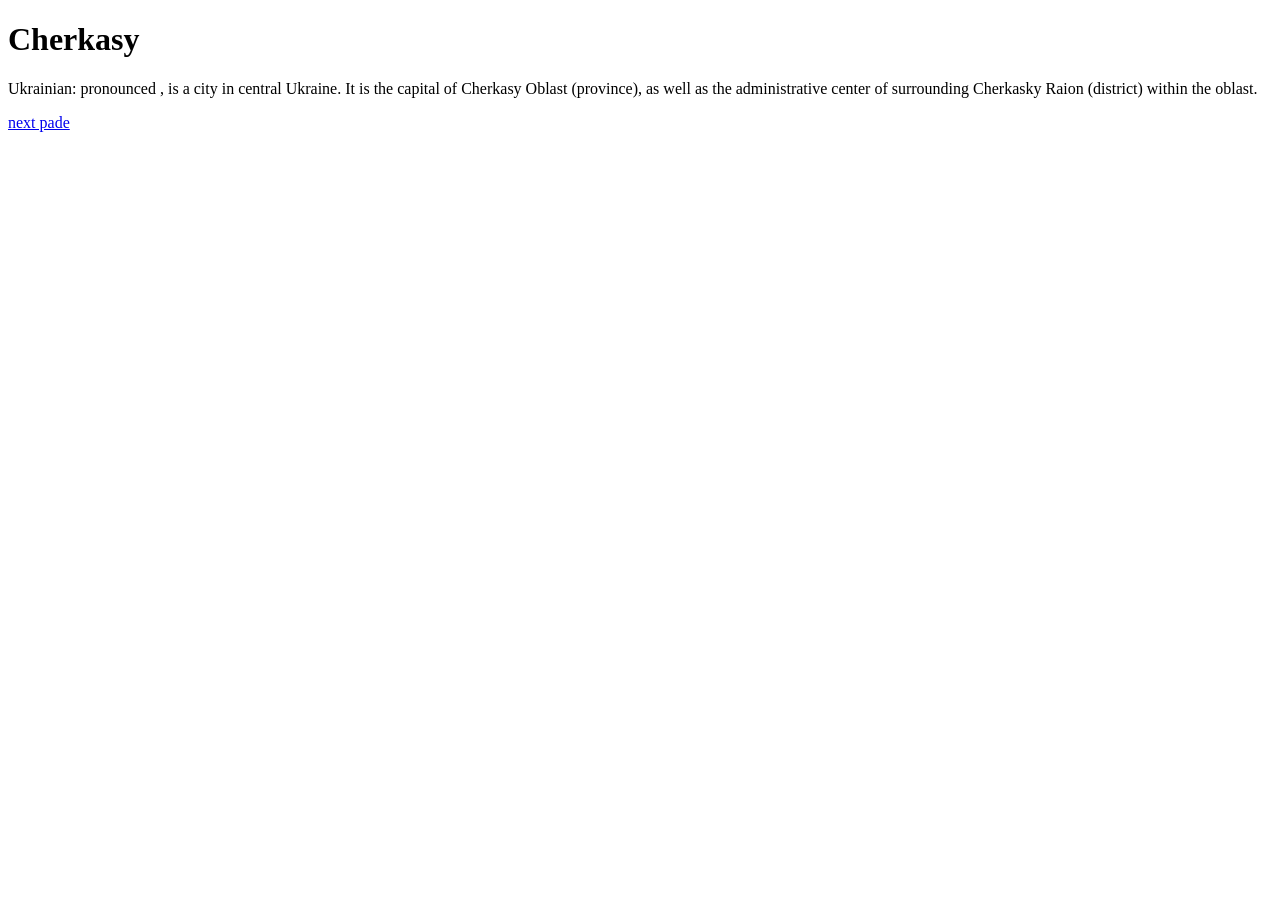
<file: homework/index.html>
<!DOCTYPE html>
<html lang="en">
<head>
    <meta charset="UTF-8">
	<title>History of Cherkasy</title>
</head>

<body>

    <h1>Cherkasy</h1>
    <p>
	Ukrainian:  pronounced , is a city in central Ukraine. It is the
	capital of Cherkasy Oblast (province), as well as the administrative 
	center of surrounding Cherkasky Raion (district) within the oblast. 
    </p>
	<a href="history2.html">next pade</a>
	
</body>
</html>
</file>
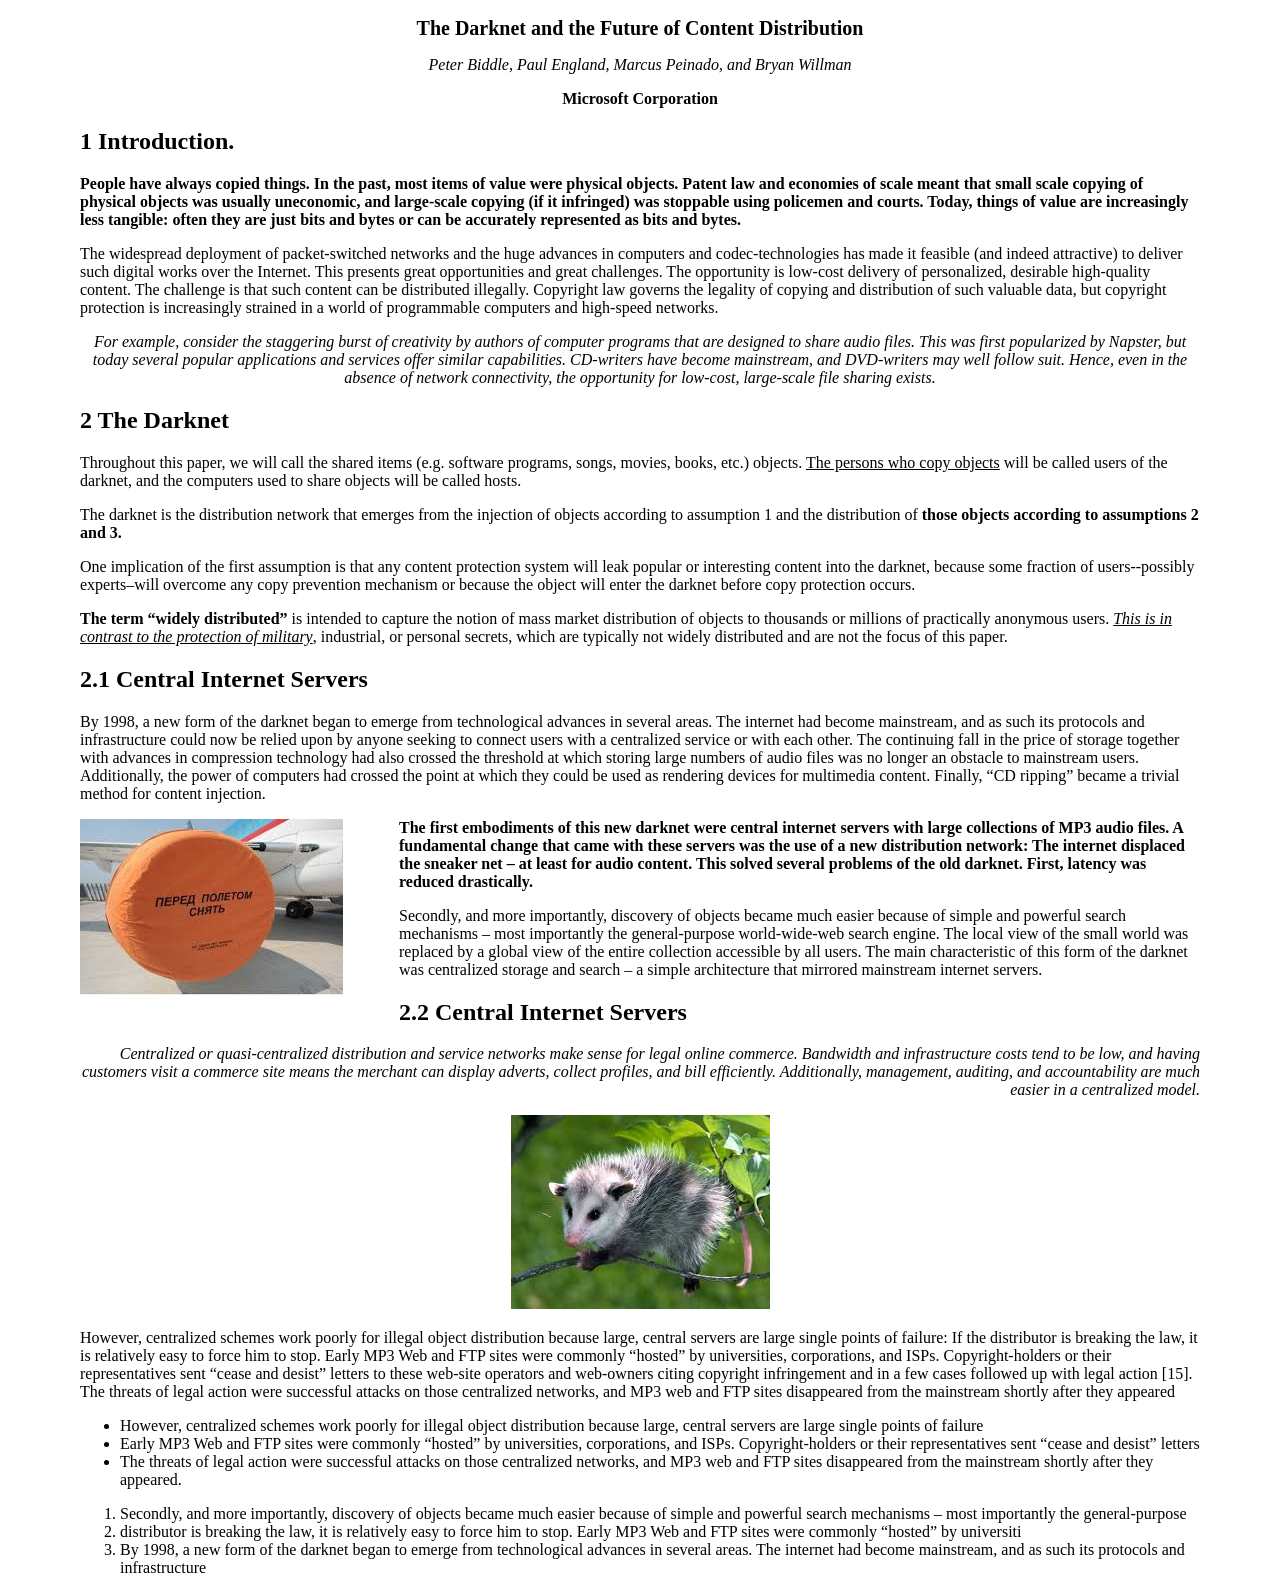
<file: homework2 21.10/index.html>
﻿<!DOCTYPE html>

<html lang="en">
<head>
    <meta charset="UTF-8">
    <title>Future of Content Distribution</title>
    <link rel="stylesheet" href="css/my.css" type="text/css">	
</head>
	

<body>
    <article> 
    <h1>The Darknet and the Future of Content Distribution</h1>
        <p 
		    class="athtors">Peter Biddle, Paul England, Marcus Peinado, and Bryan Willman 
		</p>     
            <p class="microsoft">
		       Microsoft Corporation
		    </p>
    <h2>1 Introduction.</h2>
        <p class=" People">	     
		  People have always copied things. In the past, most items of value were 
          physical objects.  Patent law and economies of scale meant that small scale 
          copying of physical objects was usually uneconomic, and large-scale copying
          (if it infringed) was stoppable using policemen and courts.  Today, things
          of value are increasingly less tangible: often they are just bits and bytes or 
          can be accurately represented as bits and bytes. 
		</p> 
        <p>
		   The widespread deployment of packet-switched networks and the huge advances
           in computers and codec-technologies has made it feasible (and indeed 
           attractive) to deliver such digital works over the Internet.  This presents
           great opportunities and great challenges.  The opportunity is low-cost 
           delivery of personalized, desirable high-quality content.  The challenge is
           that such content can be distributed illegally.  Copyright law governs the
           legality of copying and distribution of such valuable data, but copyright 
           protection is increasingly strained in a world of programmable computers and
           high-speed networks.
		</p>
        <p class="example">
		    For example, consider the staggering burst of creativity by authors of 
           computer programs that are designed to share audio files.  This was first
           popularized by Napster, but today several popular applications and services
           offer similar capabilities.  CD-writers have become mainstream,
           and DVD-writers may well follow suit.  Hence, even in the absence of 
           network connectivity, the opportunity for low-cost, large-scale file 
           sharing exists.
		</p>    
    <h2>2  The Darknet</h2>
	    <p> Throughout this paper, we will call the shared items (e.g. 
           software programs, songs, movies, books, etc.) objects. 
		   <ins>The persons who
           copy objects</ins> will be called users of the darknet, and the computers used
           to share objects will be called hosts.
		</p>
        <p>
		   The darknet is the distribution network that emerges from the
           injection of objects according to assumption 1 and the distribution of 
            <strong>
		         those objects according to assumptions 2 and 3.
		    </strong>
        </p>
		<p>
		  One implication of the first assumption is that any content
           protection system will leak popular or interesting content into the
           darknet, because some fraction of users--possibly experts–will overcome
           any copy prevention mechanism or because the object will enter the darknet
           before copy protection occurs. 
		</p> 
	    <p>
	        <b>The term “widely distributed”</b> is intended to capture the notion 
           of mass market distribution of objects to thousands or millions of
           practically anonymous users.
		   <ins><em> This is in contrast to the protection 
           of military</em></ins>, industrial, or personal secrets, which are typically 
           not widely distributed and are not the focus of this paper.
		</p> 
		
    <h2>2.1 Central Internet Servers</h2>
	
        <p>
		    By 1998, a new form of the darknet began to emerge from
           technological advances in several areas. The internet had become 
           mainstream, and as such its protocols and infrastructure could 
           now be relied upon by anyone seeking to connect users with a 
            centralized service or with each other. The continuing fall in the 
           price of storage together with advances in compression technology 
           had also crossed the threshold at which storing large numbers of 
             audio files was no longer an obstacle to mainstream users. Additionally,
            the power of computers had crossed the point at which they could be
           used as rendering devices for multimedia content. Finally, “CD ripping”
           became a trivial method for content injection.
	    </p>
    <div class="fly">  
 	    <img src="img/fly.jpg" alt="fly">
	</div>	
		
	<form>	
    <p class="textright"> The first embodiments of this new darknet were central internet 
         servers with large collections of MP3 audio files. A fundamental 
           change that came with these servers was the use of a new distribution
           network: The internet displaced the sneaker net – at least for audio 
          content. This solved several problems of the old darknet.  First, latency 
              was reduced drastically.
	</p>
	</form>
		<p>
			 Secondly, and more importantly, discovery of objects became much 
             easier because of simple and powerful search mechanisms – most 
             importantly the general-purpose world-wide-web search engine.
             The local view of the small world was replaced by a global view
             of the entire collection accessible by all users. The main characteristic
             of this form of the darknet was centralized storage and search – a simple
               architecture that mirrored mainstream internet servers.
	    </p>
		
    <h2> 2.2 Central Internet Servers </h2>
	
	    <p class="Centralized">
			Centralized or quasi-centralized distribution and service
			networks make sense for legal online commerce.  Bandwidth and
			infrastructure costs tend to be low, and having customers visit
			a commerce site means the merchant can display adverts, collect
			profiles, and bill efficiently.  Additionally, management,
			auditing, and accountability are much easier in a centralized 
			model.
        </p>
		
		<p class="mouse">
			<img src="img/mouse.jpg" alt="mouse">
		</p>
		<p>	
    		However, centralized schemes work poorly for illegal object
			distribution because large, central servers are large single 
			points of failure: If the distributor is breaking the law, it
			is relatively easy to force him to stop.  Early MP3 Web and FTP
			sites were commonly “hosted” by universities, corporations, and
			ISPs.  Copyright-holders or their representatives sent “cease
			and desist” letters to these web-site operators and web-owners
			citing copyright infringement and in a few cases followed up
			with legal action [15].  The threats of legal action were 
			successful attacks on those centralized networks, and MP3 web
			and FTP sites disappeared from the mainstream shortly after 
			they appeared
        </p>
		<ul>
		    <li>However, centralized schemes work poorly for illegal object
			distribution because large, central servers are large single 
			points of failure</li>
            <li>Early MP3 Web and FTP sites were commonly “hosted” by universities,
            corporations, and ISPs.  Copyright-holders or their representatives
            sent “cease and desist” letters</li>
            <li>The threats of legal action were successful attacks on those
            centralized networks, and MP3 web and FTP sites disappeared
            from the mainstream shortly after they appeared.</li>
        </ul>
		<ol>
		    <li>Secondly, and more importantly, discovery of objects became 
		   much easier because of simple and powerful search mechanisms 
		   – most importantly the general-purpose </li>
            <li>distributor is breaking the law, it is relatively easy to force him 
           to stop.  Early MP3 Web and FTP sites were commonly “hosted” by
           universiti </li>
             <li>By 1998, a new form of the darknet began to emerge from technological 
            advances in several areas. The internet had become mainstream, 
           and as such its protocols and infrastructure </li>

		</ol>
		</article>
</body>	
</html>
</file>
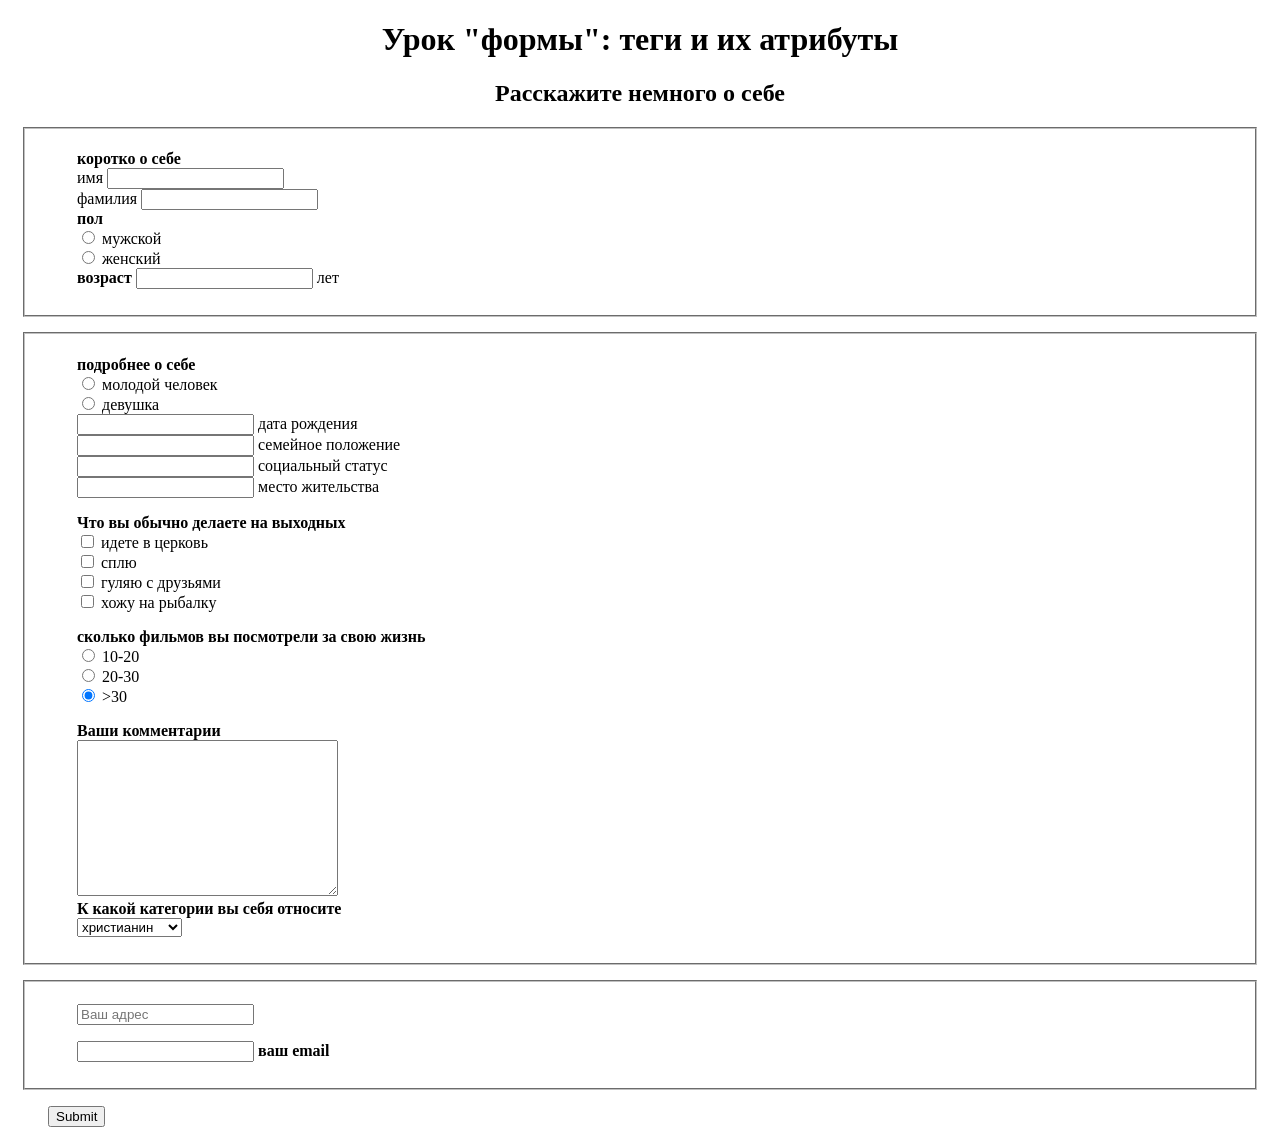
<file: homework3/index.html>
﻿<!DOCTYPE html>

<html lang="ru">
<head>
    <meta charset="UTF-8">
    <title>Form and form</title>
    <link rel="stylesheet" href="css/form.css" type="text/css">
</head>

<body>
<h1>Урок "формы": теги и их атрибуты </h1>
<h2>Расскажите немного о себе</h2>

<form action="#" enctype="multipart/form-data" method="post">
    <fieldset>
        <ul>
            <li><strong>коротко о себе</strong></li>
            <li><label> имя <input type="text"> </label></li>
            <li><label> фамилия <input type="text"></label></li>
            <li><strong>пол</strong></li>
            <li><input type="radio" name="answer" value="a1"> мужской</li>
            <li><input type="radio" name="answer" value="a2"> женский</li>
            <li><label><strong>возраст</strong> <input type="text"> лет</label></li>
        </ul>
    </fieldset>

</form>
<form action="#" enctype="multipart/form-data" method="post">
    <fieldset>
        <ul>
            <li><strong>подробнее о себе</strong></li>
            <li><label><input type="radio" name="answer" value="b1"> молодой человек</label></li>
            <li><label><input type="radio" name="answer" value="b2"> девушка</label></li>
            <li>
                <input type="number" name="birth"> дата рождения
            </li>
            <li>
                <input type="text" name="marrig"> семейное положение
            </li>
            <li><input type="text" name="socisl"> социальный статус</li>
            <li><input type="text" name="live"> место жительства</li>
        </ul>
        <ul>
            <li><strong>Что вы обычно делаете на выходных</strong></li>
            <li><label> <input type="checkbox" name="holiday" value="s1"> идете в церковь</label></li>
            <li><label> <input type="checkbox" name="holiday" value="s2"> сплю</label></li>
            <li><label> <input type="checkbox" name="holiday" value="s3"> гуляю с друзьями</label></li>
            <li><label> <input type="checkbox" name="holiday" value="s4"> хожу на рыбалку </label></li>
        </ul>
        <ul>
            <li><strong>сколько фильмов вы посмотрели за свою жизнь</strong></li>
            <li><input type="radio" name="nomber" value="h1"> 10-20</li>
            <li><input type="radio" name="nomber" value="h2"> 20-30</li>
            <li><input type="radio" name="nomber" checked value="h3"> >30</li>
        </ul>
        <ul>
            <li><strong>Ваши комментарии</strong></li>
            <li><label for="area">
                <textarea name="n11" id="area" cols="30" rows="10"> </textarea></label></li>
            <li><strong> К какой категории вы себя относите</strong></li>
            <li>
                <select name="categor" id="catego">
                    <option value="p1" selected> христианин</option>
                    <option value="p2"> будист</option>
                    <option value="p3">мусульманин</option>
                    <option value="p4"> атеист</option>
                </select>
            </li>
        </ul>
    
    </fieldset>
</form>
<form action="#" enctype="multipart/form-data" method="post">
    <fieldset>
        <p><input type="search" placeholder="Ваш адрес"></p>
        <ul>
            <li>
                <label> <input type="email" name="mail"><strong> ваш email </strong> </label>
            </li>
        
        </ul>
    
    </fieldset>
    <ul>
        <li><input type="submit" name="submit"></li>
    </ul>
</form>

</body>
</html>
</file>
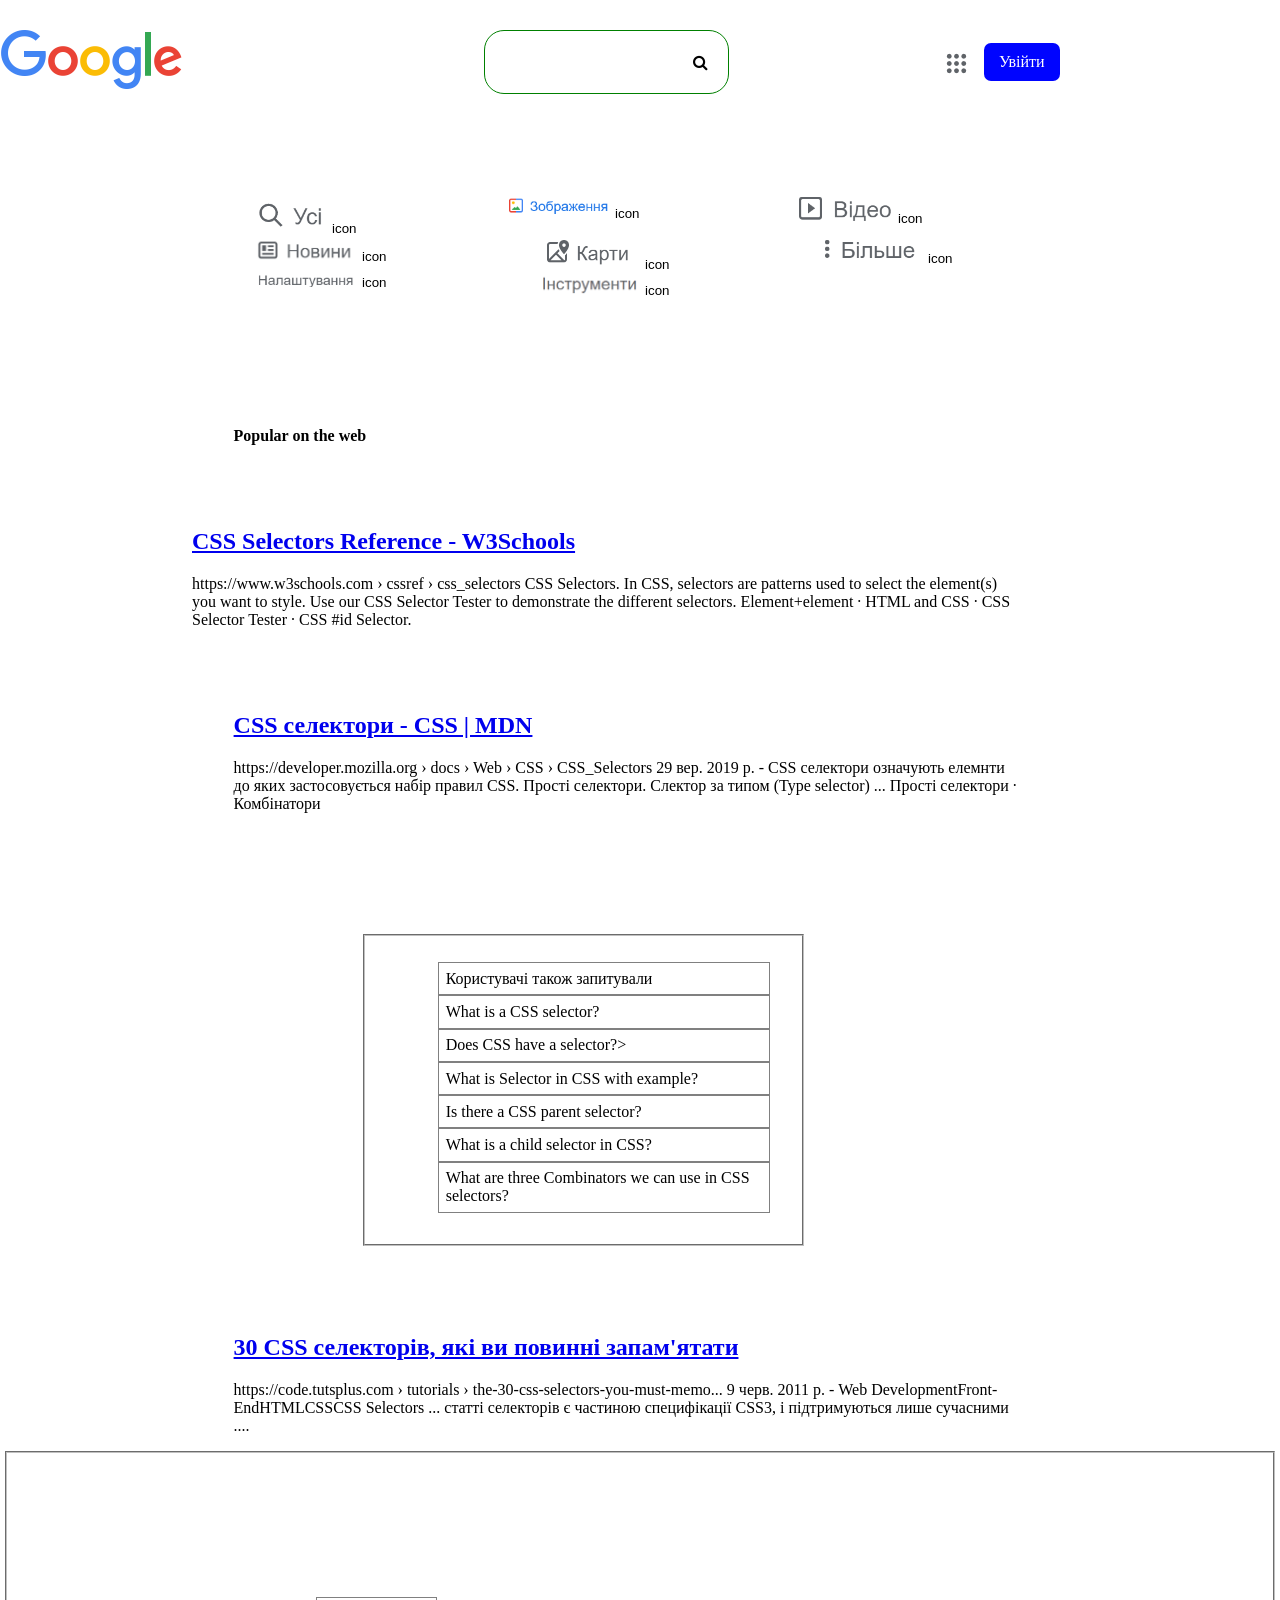
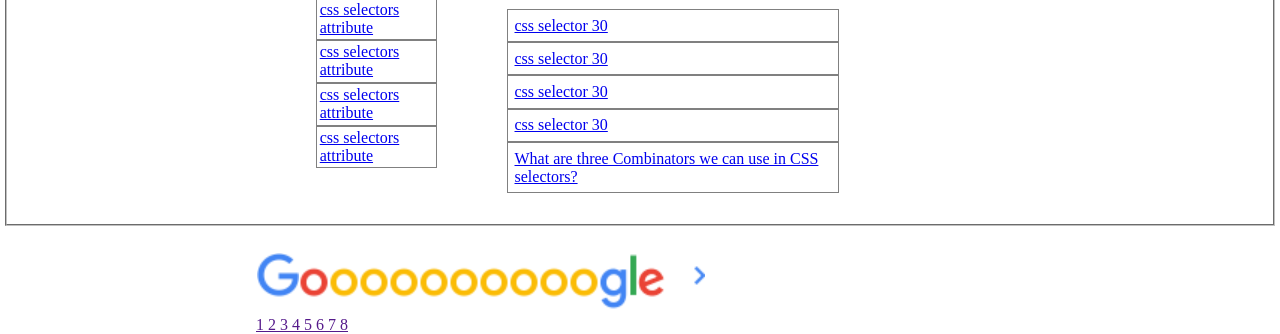
<file: task4/index.html>
<!doctype html>
<html lang="en">
<head>
    <meta charset="UTF-8">
    <meta content="width=device-width, user-scalable=no, initial-scale=1.0, maximum-scale=1.0, minimum-scale=1.0"
          name="viewport">
    <meta content="ie=edge" http-equiv="X-UA-Compatible">
    <link href="https://cdnjs.cloudflare.com/ajax/libs/font-awesome/4.7.0/css/font-awesome.min.css" rel="stylesheet">
    <link href="./css/main.css" rel="stylesheet">
    <title>Document</title>
</head>
<body>
<header class="header">
    <div class="header-container">
        <div class="header-logo-container">
            <a href="#"><img alt="logo" src="./img/logo.png"></a>
        </div>
        <!-- /.header-logo-container -->
        <div class="header-input-container">
            <input name="search" type="text">
            <i aria-hidden="true" class="fa fa-search search"></i>
        </div>
        <div class="header-button-container">
            <img alt="point" src="./img/point.png">
            <a class="header-btn" href="#">Увійти</a>
        </div>
        <!-- /.header-button-container -->
    
    </div>
    <nav class="nav-icon">
        <form action="#">
            <div class="icon">
                <img alt="every" src="./img/every.png" width="70px">
                <input name="icon" type="text" value="icon">
            </div>
            
            <div class="icon">
                <img alt="point" src="./img/fff.png" width="100px">
                <input name="icon"type="text" value="icon">
            </div>
            <div class="icon">
                <img alt="point" src="./img/play.png" width="100px">
                <input name="icon" type="text" value="icon">
            </div>
            <div class="icon">
                <img alt="point" src="./img/news.png" width="100px">
                <input name="icon" type="text" value="icon">
            </div>
            <div class="icon">
                <img alt="point" src="./img/maps.png" width="100px">
                <input name="icon"type="text" value="icon">
            </div>
            <div class="icon">
                <img alt="point" src="./img/more.png" width="100px">
                <input name="icon"type="text" value="icon">
            </div>
            <div class="icon">
                <img alt="point" src="./img/setting.png" width="100px">
                <input name="icon"type="text" value="icon">
            </div>
            <div class="icon">
                <img alt="point" src="./img/tools.png" width="100px">
                <input name="icon" type="text" value="icon">
            </div>
        </form>
    </nav>
    <section class="pade">
        <p class="books">
            Popular on the web
        </p>
        
        <div class="pade-li">
            <p>
                <a href="hhttps://www.w3schools.com/cssref/css_selectors.asp/"><h1>CSS Selectors Reference -
                    W3Schools</h1>
                </a>
            </p>
            <p> https://www.w3schools.com › cssref › css_selectors
                CSS Selectors. In CSS, selectors are patterns used to select the element(s) you want to style.
                Use our CSS Selector Tester to demonstrate the different selectors.
                ‎Element+element · ‎HTML and CSS · ‎CSS Selector Tester · ‎CSS #id Selector.
            </p>
        </div>
        
        <div class="pade-w3">
            <p>
                <a href="https://developer.mozilla.org/uk/docs/Web/CSS/CSS_Selectors"><h1>CSS селектори - CSS |
                    MDN </h1>
                </a>
            </p>
            <p> https://developer.mozilla.org › docs › Web › CSS › CSS_Selectors
                29 вер. 2019 р. - CSS селектори означують елемнти до яких застосовується набір правил CSS. Прості
                селектори.
                Слектор за типом (Type selector) ...
                ‎Прості селектори · ‎Комбінатори
            </p>
        </div>
        <form action="#" enctype="multipart/form-data" method="post">
            <fieldset>
                <ul>
                    <li>
                        Користувачі також запитували
                    </li>
                    <li>
                        What is a CSS selector?
                    </li>
                    <li>
                        Does CSS have a selector?>
                    </li>
                    <li>
                        What is Selector in CSS with example?
                    </li>
                    <li>Is there a CSS parent selector?</li>
                    <li>What is a child selector in CSS?</li>
                    <li>What are three Combinators we can use in CSS selectors?</li>
                </ul>
            </fieldset>
        </form>
        
        <div class="pade-w3">
            <p>
                <a href="https://code.tutsplus.com/uk/tutorials/the-30-css-selectors-you-must-memorize--net-16048">
                    <h1> 30 CSS селекторів, які ви повинні запам'ятати </h1></a>
            </p>
            
            <p>https://code.tutsplus.com › tutorials › the-30-css-selectors-you-must-memo...
                9 черв. 2011 р. - Web DevelopmentFront-EndHTMLCSSCSS Selectors ...
                статті селекторів є частиною специфікації CSS3, і підтримуються лише сучасними ....</p>
        </div>
    </section>
    <fieldset>
    <form action="#" enctype="multipart/form-data" method="post">
        <div class="selector">
            <div class="selector-right">
                <ul>
                    <li><a href="https://www.google.com.ua/search?q=css+selectors+attribute&sa=X
                    &ved=2ahUKEwjPuo6Hu9jlAhVC-yoKHePVBOsQ1QIoAHoECAoQAQ"> css selectors attribute </a>
                    </li>
                    <li><a href="https://www.google.com.ua/search?q=css+selectors+attribute&sa=X
                    &ved=2ahUKEwjPuo6Hu9jlAhVC-yoKHePVBOsQ1QIoAHoECAoQAQ"> css selectors attribute </a>
                    </li>
                    <li>
                        <a href="https://www.google.com.ua/search?q=css+selectors+attribute&sa=X
                    &ved=2ahUKEwjPuo6Hu9jlAhVC-yoKHePVBOsQ1QIoAHoECAoQAQ"> css selectors attribute</a>
                    </li>
                    <li>
                        <a href="https://www.google.com.ua/search?q=css+selectors+attribute&sa=X
                    &ved=2ahUKEwjPuo6Hu9jlAhVC-yoKHePVBOsQ1QIoAHoECAoQAQ"> css selectors attribute</a>
                    </li>
                </ul>
            </div>
            <div class="selector-left">
                <ul>
                    <li><a href="https://www.google.com.ua/search?q=css+selector+30&sa=X&ved=2ahUKEwjpsZfYw9jlAhUIxq
                        YKHXb9CKgQ1QIoBHoECAoQBQ">css selector 30</a>
                    </li>
                    <li><a href="https://www.google.com.ua/search?q=css+selector+30&sa=X&ved=2ahUKEwjpsZfYw9jlAhUIxq
                        YKHXb9CKgQ1QIoBHoECAoQBQ">css selector 30</a>
                    </li>
                    <li><a href="https://www.google.com.ua/search?q=css+selector+30&sa=X&ved=2ahUKEwjpsZfYw9jlAhUIxq
                        YKHXb9CKgQ1QIoBHoECAoQBQ">css selector 30</a>
                    </li>
                    <li><a href="https://www.google.com.ua/search?q=css+selector+30&sa=X&ved=2ahUKEwjpsZfYw9jlAhUIxq
                        YKHXb9CKgQ1QIoBHoECAoQBQ">css selector 30</a>
                    </li>
                    <li><label> <a href="https://www.google.com.ua/search?q=css+selectors+attribute&sa=X
                    &ved=2ahUKEwjPuo6Hu9jlAhVC-yoKHePVBOsQ1QIoAHoECAoQAQ">What are three Combinators we can use in CSS
                        selectors?</a>
                    </label>
                    </li>
                </ul>
            </div>
        </div>
    </form>
    </fieldset>
</header>
<footer>
    <div class="floo">
        <a href="#">
        <img alt="point" src="./img/Goooogle.png">
        </a>
    </div >
    <div class="floo-d">
        <a href="">1  </a>
        <a href=""> 2  </a>
        <a href=""> 3  </a>
        <a href=""> 4  </a>
        <a href="">5 </a>
        <a href=""> 6 </a>
        <a href="">7  </a>
        <a href=""> 8 </a>
    </div>
</footer>
</body>
</html>
</file>
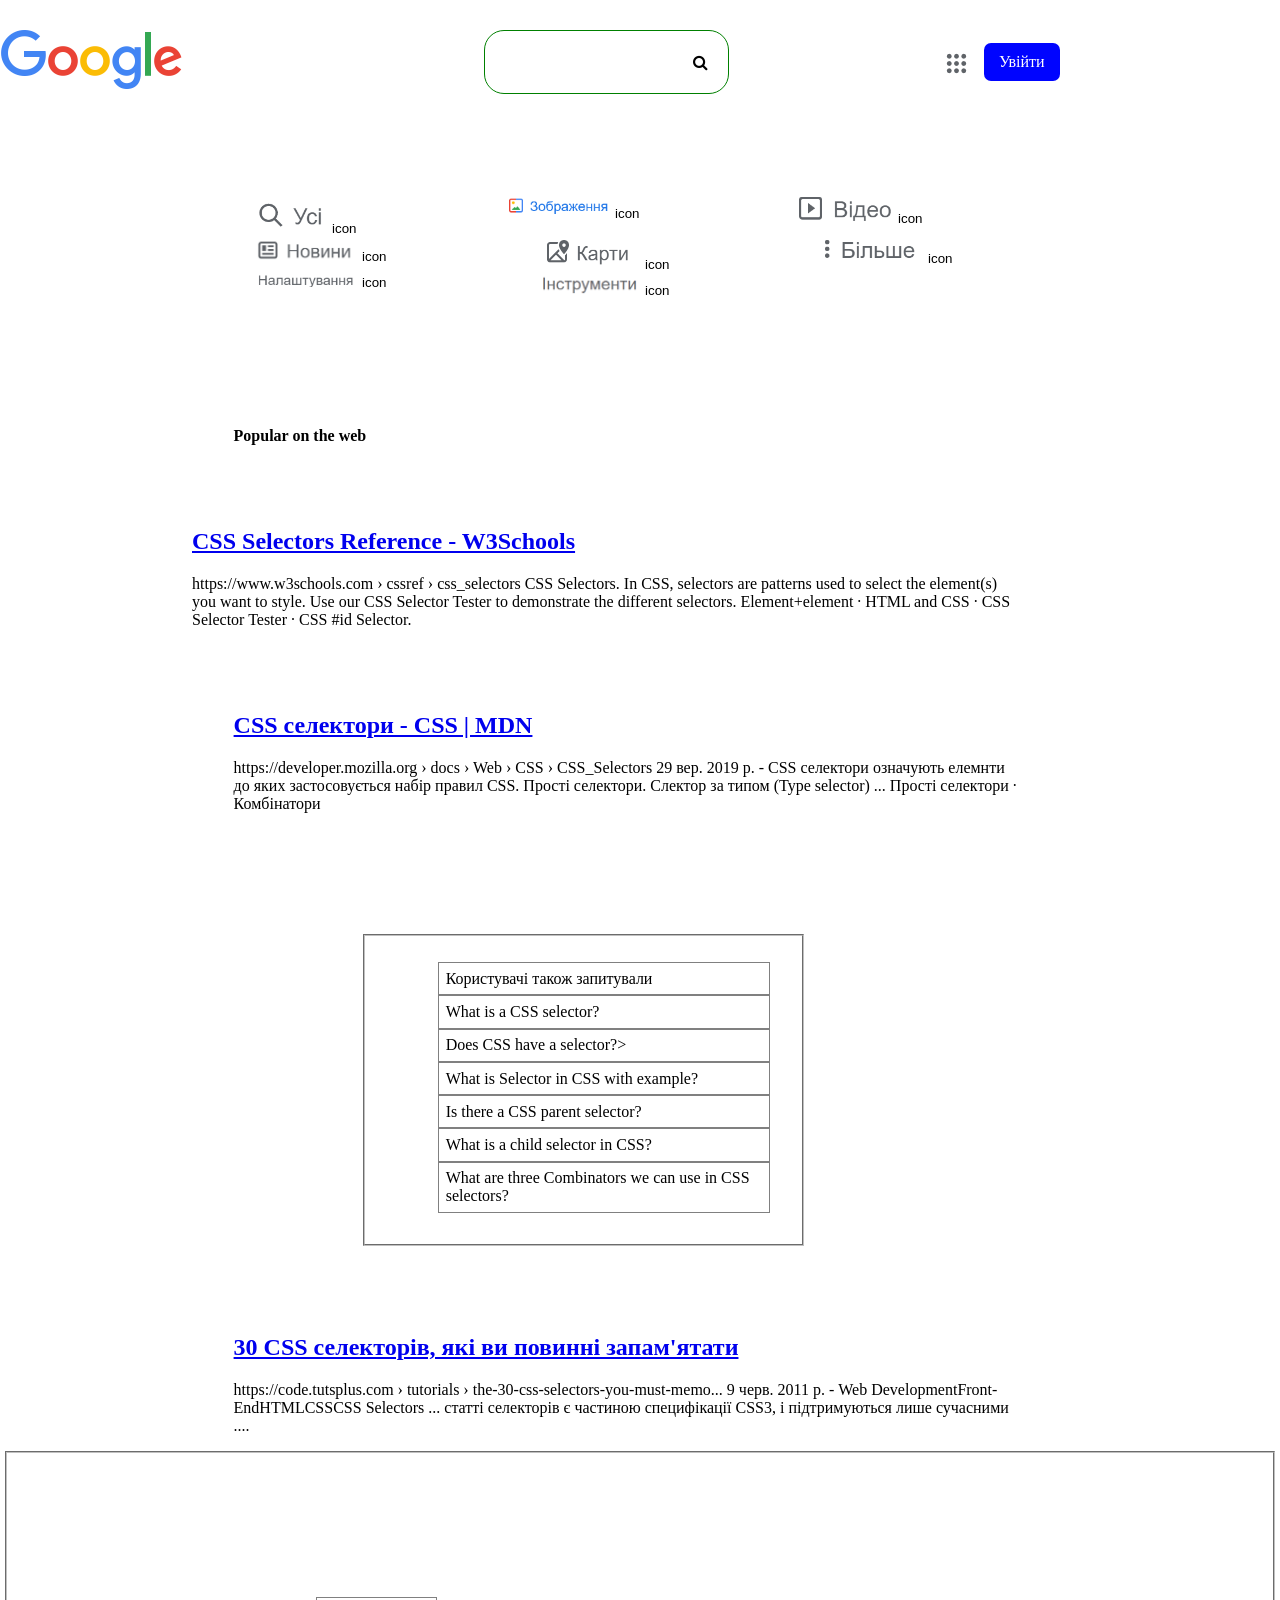
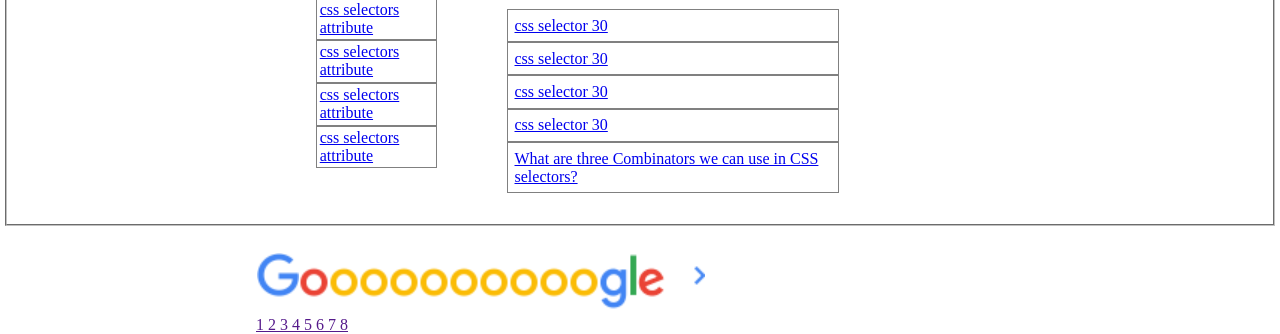
<file: test.test/index.html>
<!doctype html>
<html lang="en">
<head>
    <meta charset="UTF-8">
    <meta content="width=device-width, user-scalable=no, initial-scale=1.0, maximum-scale=1.0, minimum-scale=1.0"
          name="viewport">
    <meta content="ie=edge" http-equiv="X-UA-Compatible">
    <link href="https://cdnjs.cloudflare.com/ajax/libs/font-awesome/4.7.0/css/font-awesome.min.css" rel="stylesheet">
    <link href="./css/main.css" rel="stylesheet">
    <title>style css</title>
</head>
<body>
<header class="header">
    <div class="header-container">
        <div class="header-logo-container">
            <a href="#"><img alt="logo" src="./img/logo.png"></a>
        </div>
        <!-- /.header-logo-container -->
        <div class="header-input-container">
            <input name="search" type="text">
            <i aria-hidden="true" class="fa fa-search search"></i>
        </div>
        <div class="header-button-container">
            <img alt="point" src="./img/point.png">
            <a class="header-btn" href="#">Увійти</a>
        </div>
        <!-- /.header-button-container -->
    
    </div>
    <nav class="nav-icon">
        <form action="#">
            <div class="icon">
                <img alt="every" src="./img/every.png" width="70px">
                <input name="icon" type="text" value="icon">
            </div>
            
            <div class="icon">
                <img alt="point" src="./img/fff.png" width="100px">
                <input name="icon"type="text" value="icon">
            </div>
            <div class="icon">
                <img alt="point" src="./img/play.png" width="100px">
                <input name="icon" type="text" value="icon">
            </div>
            <div class="icon">
                <img alt="point" src="./img/news.png" width="100px">
                <input name="icon" type="text" value="icon">
            </div>
            <div class="icon">
                <img alt="point" src="./img/maps.png" width="100px">
                <input name="icon"type="text" value="icon">
            </div>
            <div class="icon">
                <img alt="point" src="./img/more.png" width="100px">
                <input name="icon"type="text" value="icon">
            </div>
            <div class="icon">
                <img alt="point" src="./img/setting.png" width="100px">
                <input name="icon"type="text" value="icon">
            </div>
            <div class="icon">
                <img alt="point" src="./img/tools.png" width="100px">
                <input name="icon" type="text" value="icon">
            </div>
        </form>
    </nav>
    <section class="pade">
        <p class="books">
            Popular on the web
        </p>
        
        <div class="pade-li">
            <p>
                <a href="hhttps://www.w3schools.com/cssref/css_selectors.asp/"><h1>CSS Selectors Reference -
                    W3Schools</h1>
                </a>
            </p>
            <p> https://www.w3schools.com › cssref › css_selectors
                CSS Selectors. In CSS, selectors are patterns used to select the element(s) you want to style.
                Use our CSS Selector Tester to demonstrate the different selectors.
                ‎Element+element · ‎HTML and CSS · ‎CSS Selector Tester · ‎CSS #id Selector.
            </p>
        </div>
        
        <div class="pade-w3">
            <p>
                <a href="https://developer.mozilla.org/uk/docs/Web/CSS/CSS_Selectors"><h1>CSS селектори - CSS |
                    MDN </h1>
                </a>
            </p>
            <p> https://developer.mozilla.org › docs › Web › CSS › CSS_Selectors
                29 вер. 2019 р. - CSS селектори означують елемнти до яких застосовується набір правил CSS. Прості
                селектори.
                Слектор за типом (Type selector) ...
                ‎Прості селектори · ‎Комбінатори
            </p>
        </div>
        <form action="#" enctype="multipart/form-data" method="post">
            <fieldset>
                <ul>
                    <li>
                        Користувачі також запитували
                    </li>
                    <li>
                        What is a CSS selector?
                    </li>
                    <li>
                        Does CSS have a selector?>
                    </li>
                    <li>
                        What is Selector in CSS with example?
                    </li>
                    <li>Is there a CSS parent selector?</li>
                    <li>What is a child selector in CSS?</li>
                    <li>What are three Combinators we can use in CSS selectors?</li>
                </ul>
            </fieldset>
        </form>
        
        <div class="pade-w3">
            <p>
                <a href="https://code.tutsplus.com/uk/tutorials/the-30-css-selectors-you-must-memorize--net-16048">
                    <h1> 30 CSS селекторів, які ви повинні запам'ятати </h1></a>
            </p>
            
            <p>https://code.tutsplus.com › tutorials › the-30-css-selectors-you-must-memo...
                9 черв. 2011 р. - Web DevelopmentFront-EndHTMLCSSCSS Selectors ...
                статті селекторів є частиною специфікації CSS3, і підтримуються лише сучасними ....</p>
        </div>
    </section>
    <fieldset>
    <form action="#" enctype="multipart/form-data" method="post">
        <div class="selector">
            <div class="selector-right">
                <ul>
                    <li><a href="https://www.google.com.ua/search?q=css+selectors+attribute&sa=X
                    &ved=2ahUKEwjPuo6Hu9jlAhVC-yoKHePVBOsQ1QIoAHoECAoQAQ"> css selectors attribute </a>
                    </li>
                    <li><a href="https://www.google.com.ua/search?q=css+selectors+attribute&sa=X
                    &ved=2ahUKEwjPuo6Hu9jlAhVC-yoKHePVBOsQ1QIoAHoECAoQAQ"> css selectors attribute </a>
                    </li>
                    <li>
                        <a href="https://www.google.com.ua/search?q=css+selectors+attribute&sa=X
                    &ved=2ahUKEwjPuo6Hu9jlAhVC-yoKHePVBOsQ1QIoAHoECAoQAQ"> css selectors attribute</a>
                    </li>
                    <li>
                        <a href="https://www.google.com.ua/search?q=css+selectors+attribute&sa=X
                    &ved=2ahUKEwjPuo6Hu9jlAhVC-yoKHePVBOsQ1QIoAHoECAoQAQ"> css selectors attribute</a>
                    </li>
                </ul>
            </div>
            <div class="selector-left">
                <ul>
                    <li><a href="https://www.google.com.ua/search?q=css+selector+30&sa=X&ved=2ahUKEwjpsZfYw9jlAhUIxq
                        YKHXb9CKgQ1QIoBHoECAoQBQ">css selector 30</a>
                    </li>
                    <li><a href="https://www.google.com.ua/search?q=css+selector+30&sa=X&ved=2ahUKEwjpsZfYw9jlAhUIxq
                        YKHXb9CKgQ1QIoBHoECAoQBQ">css selector 30</a>
                    </li>
                    <li><a href="https://www.google.com.ua/search?q=css+selector+30&sa=X&ved=2ahUKEwjpsZfYw9jlAhUIxq
                        YKHXb9CKgQ1QIoBHoECAoQBQ">css selector 30</a>
                    </li>
                    <li><a href="https://www.google.com.ua/search?q=css+selector+30&sa=X&ved=2ahUKEwjpsZfYw9jlAhUIxq
                        YKHXb9CKgQ1QIoBHoECAoQBQ">css selector 30</a>
                    </li>
                    <li><label> <a href="https://www.google.com.ua/search?q=css+selectors+attribute&sa=X
                    &ved=2ahUKEwjPuo6Hu9jlAhVC-yoKHePVBOsQ1QIoAHoECAoQAQ">What are three Combinators we can use in CSS
                        selectors?</a>
                    </label>
                    </li>
                </ul>
            </div>
        </div>
    </form>
    </fieldset>
</header>
<footer>
    <div class="floo">
        <a href="#">
        <img alt="point" src="./img/Goooogle.png">
        </a>
    </div >
    <div class="floo-d">
        <a href="">1  </a>
        <a href=""> 2  </a>
        <a href=""> 3  </a>
        <a href=""> 4  </a>
        <a href="">5 </a>
        <a href=""> 6 </a>
        <a href="">7  </a>
        <a href=""> 8 </a>
    </div>
</footer>
</body>
</html>
</file>
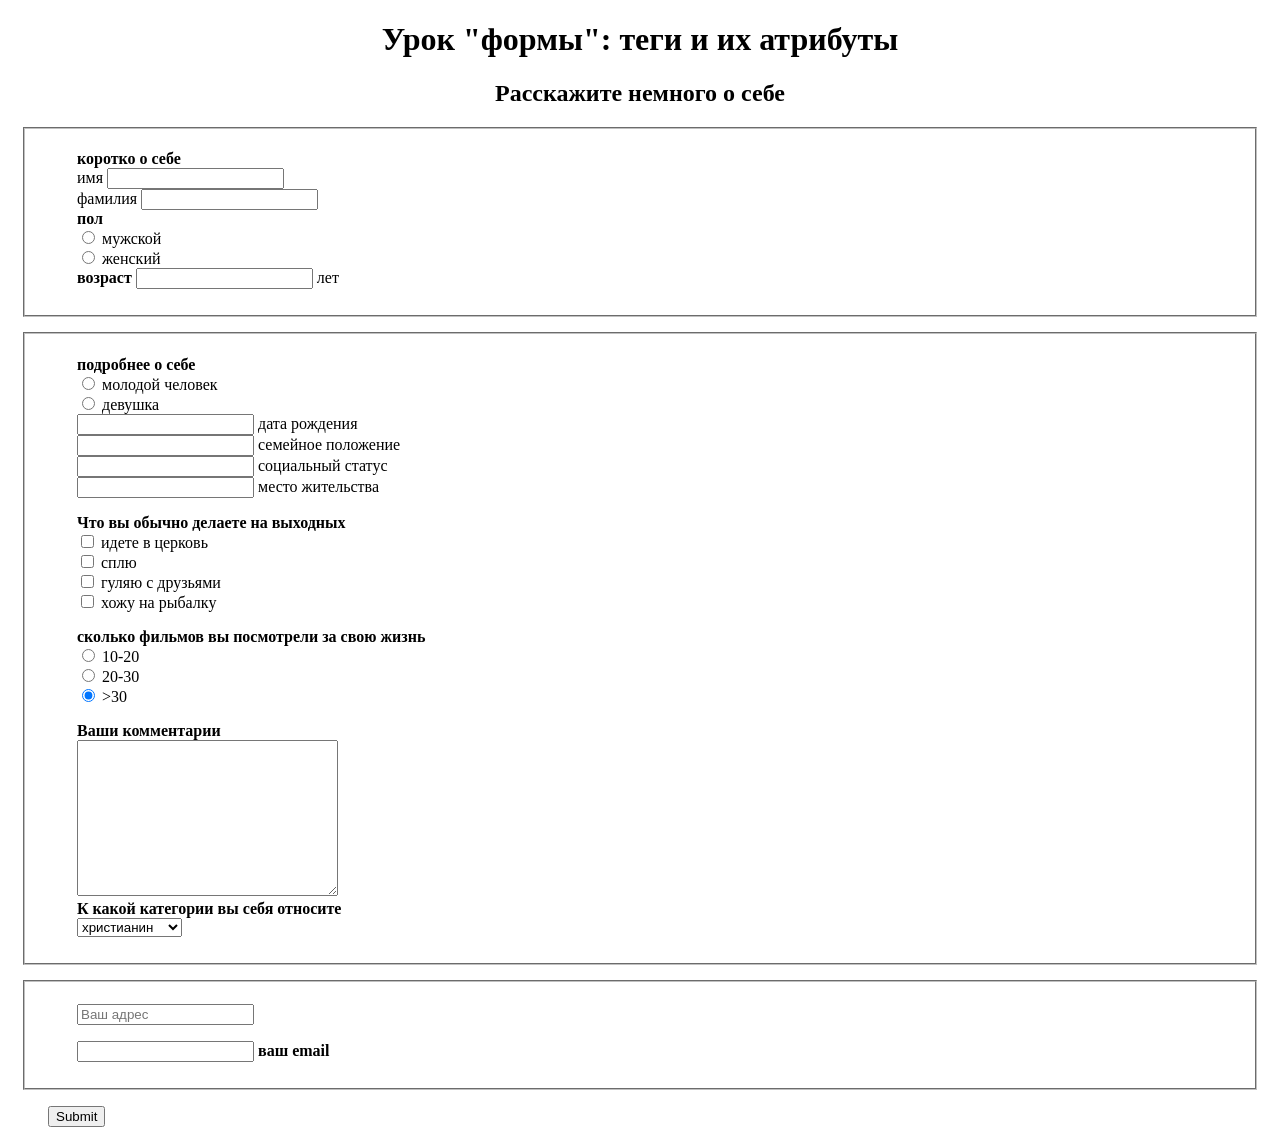
<file: test/index.html>
﻿<!DOCTYPE html>

<html lang="ru">
<head>
    <meta charset="UTF-8">
    <title>Form</title>
    <link rel="stylesheet" href="css/form.css" type="text/css">
</head>

<body>
<h1>Урок "формы": теги и их атрибуты </h1>
<h2>Расскажите немного о себе</h2>

<form action="#" enctype="multipart/form-data" method="post">
    <fieldset>
        <ul>
            <li><strong>коротко о себе</strong></li>
            <li><label> имя <input type="text"> </label></li>
            <li><label> фамилия <input type="text"></label></li>
            <li><strong>пол</strong></li>
            <li><input type="radio" name="answer" value="a1"> мужской</li>
            <li><input type="radio" name="answer" value="a2"> женский</li>
            <li><label><strong>возраст</strong> <input type="text"> лет</label></li>
        </ul>
    </fieldset>

</form>
<form action="#" enctype="multipart/form-data" method="post">
    <fieldset>
        <ul>
            <li><strong>подробнее о себе</strong></li>
            <li><label><input type="radio" name="answer" value="b1"> молодой человек</label></li>
            <li><label><input type="radio" name="answer" value="b2"> девушка</label></li>
            <li>
                <input type="number" name="birth"> дата рождения
            </li>
            <li>
                <input type="text" name="marrig"> семейное положение
            </li>
            <li><input type="text" name="socisl"> социальный статус</li>
            <li><input type="text" name="live"> место жительства</li>
        </ul>
        <ul>
            <li><strong>Что вы обычно делаете на выходных</strong></li>
            <li><label> <input type="checkbox" name="holiday" value="s1"> идете в церковь</label></li>
            <li><label> <input type="checkbox" name="holiday" value="s2"> сплю</label></li>
            <li><label> <input type="checkbox" name="holiday" value="s3"> гуляю с друзьями</label></li>
            <li><label> <input type="checkbox" name="holiday" value="s4"> хожу на рыбалку </label></li>
        </ul>
        <ul>
            <li><strong>сколько фильмов вы посмотрели за свою жизнь</strong></li>
            <li><input type="radio" name="nomber" value="h1"> 10-20</li>
            <li><input type="radio" name="nomber" value="h2"> 20-30</li>
            <li><input type="radio" name="nomber" checked value="h3"> >30</li>
        </ul>
        <ul>
            <li><strong>Ваши комментарии</strong></li>
            <li><label for="area">
                <textarea name="n11" id="area" cols="30" rows="10"> </textarea></label></li>
            <li><strong> К какой категории вы себя относите</strong></li>
            <li>
                <select name="categor" id="catego">
                    <option value="p1" selected> христианин</option>
                    <option value="p2"> будист</option>
                    <option value="p3">мусульманин</option>
                    <option value="p4"> атеист</option>
                </select>
            </li>
        </ul>
    
    </fieldset>
</form>
<form action="#" enctype="multipart/form-data" method="post">
    <fieldset>
        <p><input type="search" placeholder="Ваш адрес"></p>
        <ul>
            <li>
                <label> <input type="email" name="mail"><strong> ваш email </strong> </label>
            </li>
        
        </ul>
    
    </fieldset>
    <ul>
        <li><input type="submit" name="submit"></li>
    </ul>
</form>

</body>
</html>
</file>
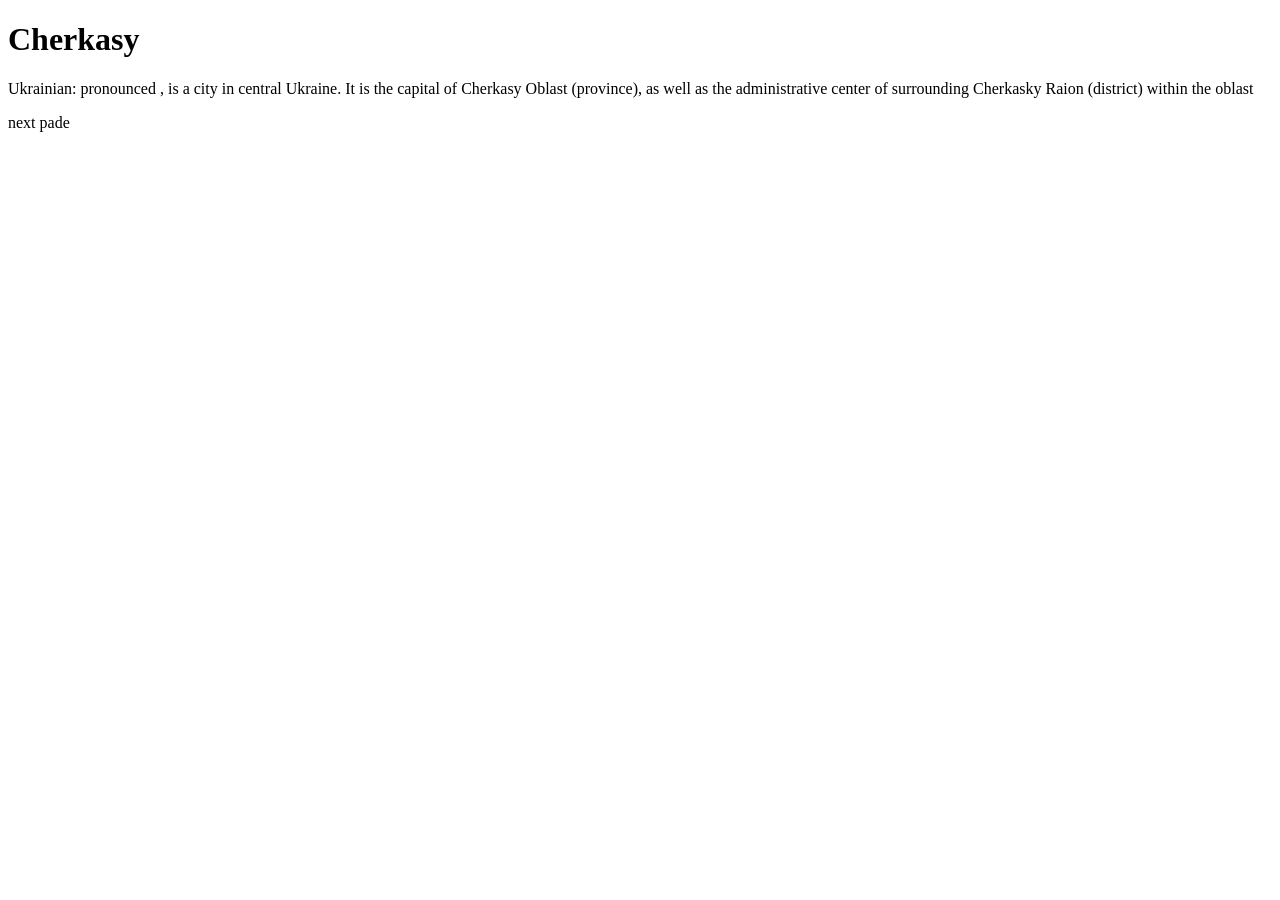
<file: _GH-FCMS9-Torgalo-Sergii_/homework/index.html>
<!DOCTYPE html>
<html lang="en">
<head>
    <meta charset="UTF-8">
	<title>History of Cherkasy</title>
</head>

<body>

    <h1>Cherkasy</h1>
    <p>
	Ukrainian:  pronounced , is a city in central Ukraine. It is the
	capital of Cherkasy Oblast (province), as well as the administrative 
	center of surrounding Cherkasky Raion (district) within the oblast
    </p
	<a href="history2.html">next pade</a>
	
</body>
</html>
</file>
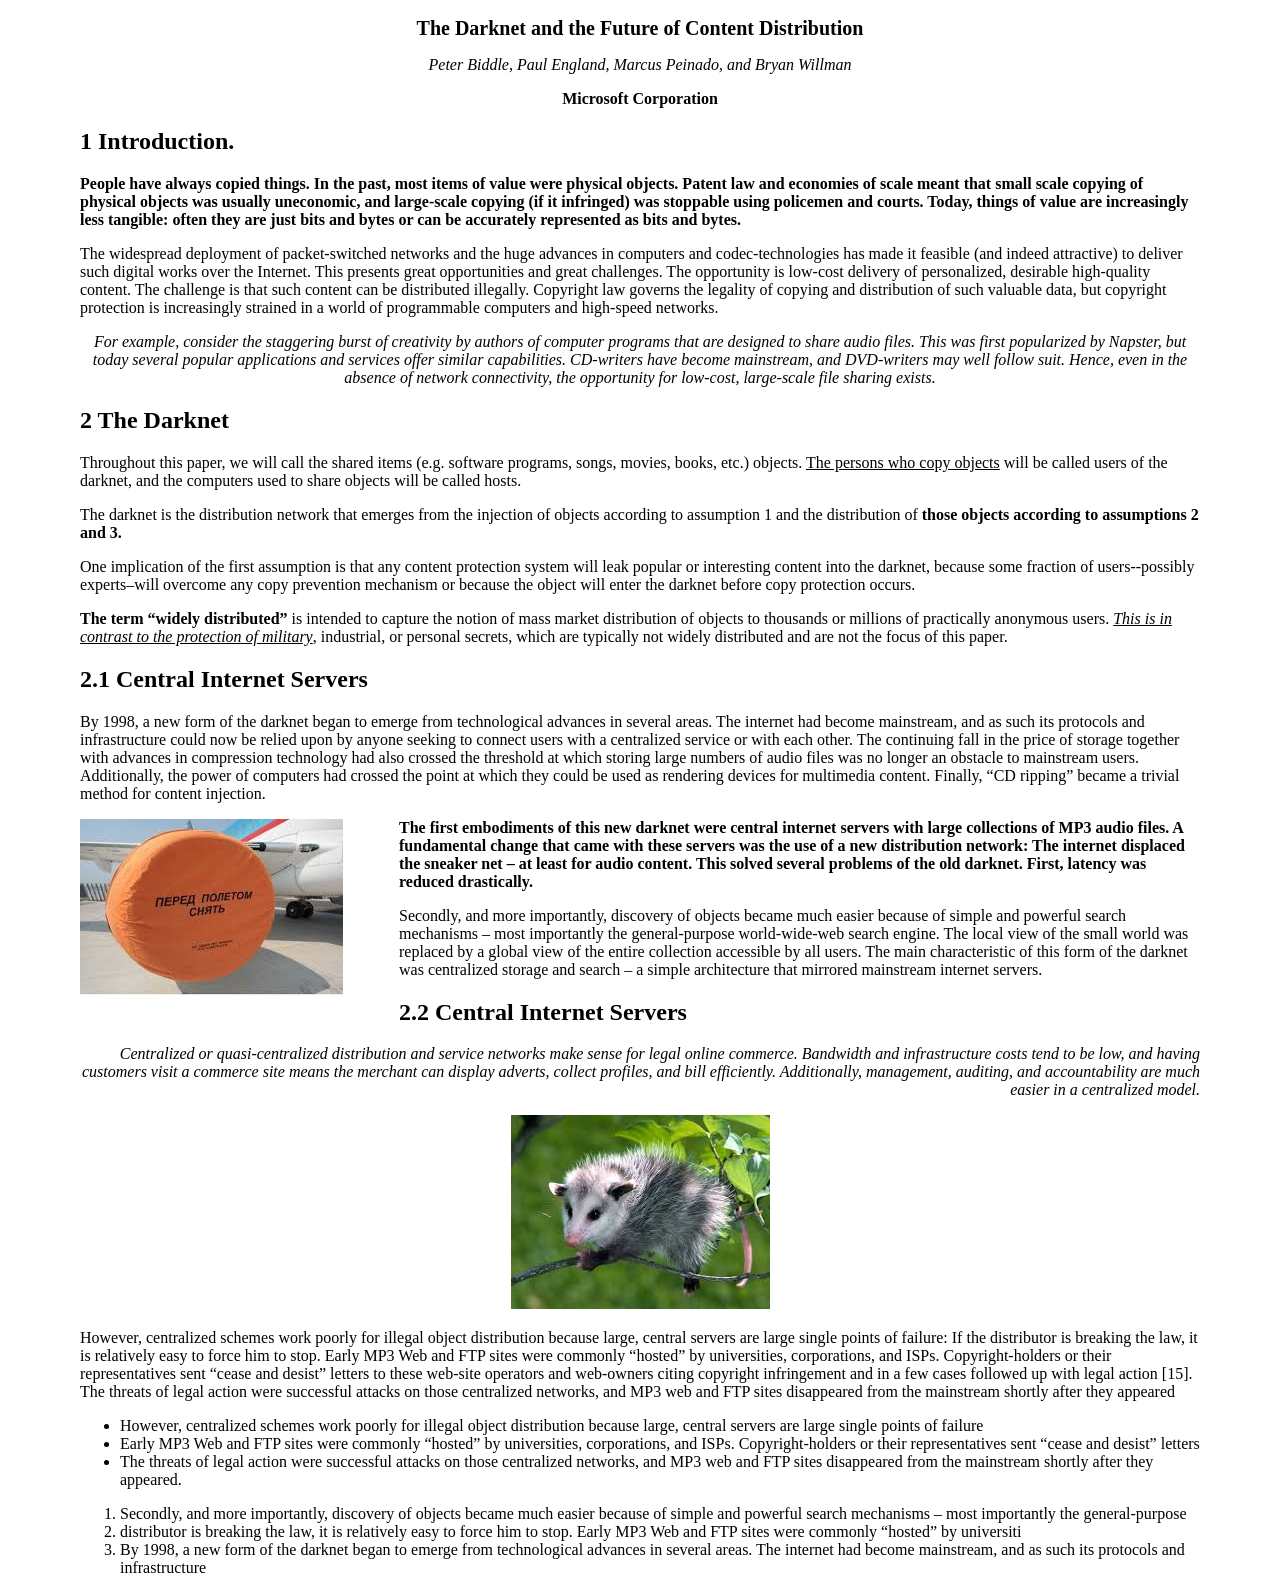
<file: _GH-FCMS9-Torgalo-Sergii_/homework2 21.10/index.html>
﻿<!DOCTYPE html>

<html lang="en">
<head>
    <meta charset="UTF-8">
    <title>Future of ContentDistribution</title>
    <link rel="stylesheet" href="css/my.css" type="text/css">	
</head>
	

<body>
    <article> 
    <h1>The Darknet and the Future of Content Distribution</h1>
        <p 
		    class="athtors">Peter Biddle, Paul England, Marcus Peinado, and Bryan Willman 
		</p>     
            <p class="microsoft">
		       Microsoft Corporation
		    </p>
    <h2>1 Introduction.</h2>
        <p class=" People">	     
		  People have always copied things. In the past, most items of value were 
          physical objects.  Patent law and economies of scale meant that small scale 
          copying of physical objects was usually uneconomic, and large-scale copying
          (if it infringed) was stoppable using policemen and courts.  Today, things
          of value are increasingly less tangible: often they are just bits and bytes or 
          can be accurately represented as bits and bytes. 
		</p> 
        <p>
		   The widespread deployment of packet-switched networks and the huge advances
           in computers and codec-technologies has made it feasible (and indeed 
           attractive) to deliver such digital works over the Internet.  This presents
           great opportunities and great challenges.  The opportunity is low-cost 
           delivery of personalized, desirable high-quality content.  The challenge is
           that such content can be distributed illegally.  Copyright law governs the
           legality of copying and distribution of such valuable data, but copyright 
           protection is increasingly strained in a world of programmable computers and
           high-speed networks.
		</p>
        <p class="example">
		    For example, consider the staggering burst of creativity by authors of 
           computer programs that are designed to share audio files.  This was first
           popularized by Napster, but today several popular applications and services
           offer similar capabilities.  CD-writers have become mainstream,
           and DVD-writers may well follow suit.  Hence, even in the absence of 
           network connectivity, the opportunity for low-cost, large-scale file 
           sharing exists.
		</p>    
    <h2>2  The Darknet</h2>
	    <p> Throughout this paper, we will call the shared items (e.g. 
           software programs, songs, movies, books, etc.) objects. 
		   <ins>The persons who
           copy objects</ins> will be called users of the darknet, and the computers used
           to share objects will be called hosts.
		</p>
        <p>
		   The darknet is the distribution network that emerges from the
           injection of objects according to assumption 1 and the distribution of 
            <strong>
		         those objects according to assumptions 2 and 3.
		    </strong>
        </p>
		<p>
		  One implication of the first assumption is that any content
           protection system will leak popular or interesting content into the
           darknet, because some fraction of users--possibly experts–will overcome
           any copy prevention mechanism or because the object will enter the darknet
           before copy protection occurs. 
		</p> 
	    <p>
	        <b>The term “widely distributed”</b> is intended to capture the notion 
           of mass market distribution of objects to thousands or millions of
           practically anonymous users.
		   <ins><em> This is in contrast to the protection 
           of military</em></ins>, industrial, or personal secrets, which are typically 
           not widely distributed and are not the focus of this paper.
		</p> 
		
    <h2>2.1 Central Internet Servers</h2>
	
        <p>
		    By 1998, a new form of the darknet began to emerge from
           technological advances in several areas. The internet had become 
           mainstream, and as such its protocols and infrastructure could 
           now be relied upon by anyone seeking to connect users with a 
            centralized service or with each other. The continuing fall in the 
           price of storage together with advances in compression technology 
           had also crossed the threshold at which storing large numbers of 
             audio files was no longer an obstacle to mainstream users. Additionally,
            the power of computers had crossed the point at which they could be
           used as rendering devices for multimedia content. Finally, “CD ripping”
           became a trivial method for content injection.
	    </p>
    <div class="fly">  
 	    <img src="img/fly.jpg" alt="fly">
	</div>	
		
	<form>	
    <p class="textright"> The first embodiments of this new darknet were central internet 
         servers with large collections of MP3 audio files. A fundamental 
           change that came with these servers was the use of a new distribution
           network: The internet displaced the sneaker net – at least for audio 
          content. This solved several problems of the old darknet.  First, latency 
              was reduced drastically.
	</p>
	</form>
		<p>
			 Secondly, and more importantly, discovery of objects became much 
             easier because of simple and powerful search mechanisms – most 
             importantly the general-purpose world-wide-web search engine.
             The local view of the small world was replaced by a global view
             of the entire collection accessible by all users. The main characteristic
             of this form of the darknet was centralized storage and search – a simple
               architecture that mirrored mainstream internet servers.
	    </p>
		
    <h2> 2.2 Central Internet Servers </h2>
	
	    <p class="Centralized">
			Centralized or quasi-centralized distribution and service
			networks make sense for legal online commerce.  Bandwidth and
			infrastructure costs tend to be low, and having customers visit
			a commerce site means the merchant can display adverts, collect
			profiles, and bill efficiently.  Additionally, management,
			auditing, and accountability are much easier in a centralized 
			model.
        </p>
		
		<p class="mouse">
			<img src="img/mouse.jpg" alt="mouse">
		</p>
		<p>	
    		However, centralized schemes work poorly for illegal object
			distribution because large, central servers are large single 
			points of failure: If the distributor is breaking the law, it
			is relatively easy to force him to stop.  Early MP3 Web and FTP
			sites were commonly “hosted” by universities, corporations, and
			ISPs.  Copyright-holders or their representatives sent “cease
			and desist” letters to these web-site operators and web-owners
			citing copyright infringement and in a few cases followed up
			with legal action [15].  The threats of legal action were 
			successful attacks on those centralized networks, and MP3 web
			and FTP sites disappeared from the mainstream shortly after 
			they appeared
        </p>
		<ul>
		    <li>However, centralized schemes work poorly for illegal object
			distribution because large, central servers are large single 
			points of failure</li>
            <li>Early MP3 Web and FTP sites were commonly “hosted” by universities,
            corporations, and ISPs.  Copyright-holders or their representatives
            sent “cease and desist” letters</li>
            <li>The threats of legal action were successful attacks on those
            centralized networks, and MP3 web and FTP sites disappeared
            from the mainstream shortly after they appeared.</li>
        </ul>
		<ol>
		    <li>Secondly, and more importantly, discovery of objects became 
		   much easier because of simple and powerful search mechanisms 
		   – most importantly the general-purpose </li>
            <li>distributor is breaking the law, it is relatively easy to force him 
           to stop.  Early MP3 Web and FTP sites were commonly “hosted” by
           universiti </li>
             <li>By 1998, a new form of the darknet began to emerge from technological 
            advances in several areas. The internet had become mainstream, 
           and as such its protocols and infrastructure </li>

		</ol>
		</article>
</body>	
</html>
</file>
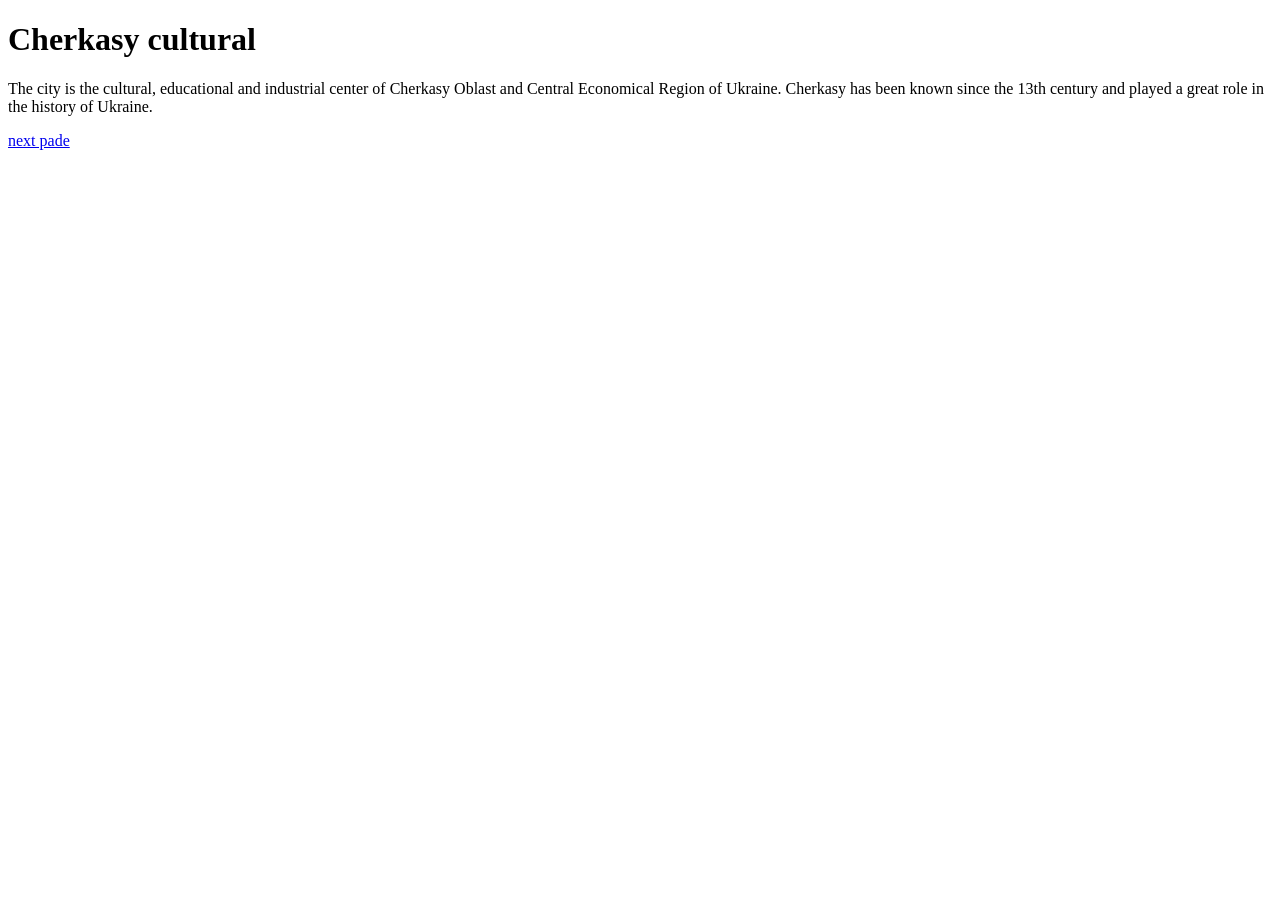
<file: homework/history2.html>
<!DOCTYPE html>
<html lang="en">
<head>
    <meta charset="UTF-8">
	<title>History of Cherkasy</title>
</head>

<body>
    <h1>Cherkasy cultural</h1>
    <p>
	The city is the cultural, educational and industrial center
	of Cherkasy Oblast and Central Economical Region of Ukraine.
	Cherkasy has been known since the 13th century and played a 
	great role in the history of Ukraine. 
    </p>
	<a href="history3.html">next pade</a>
	
</body>
</html>
</file>
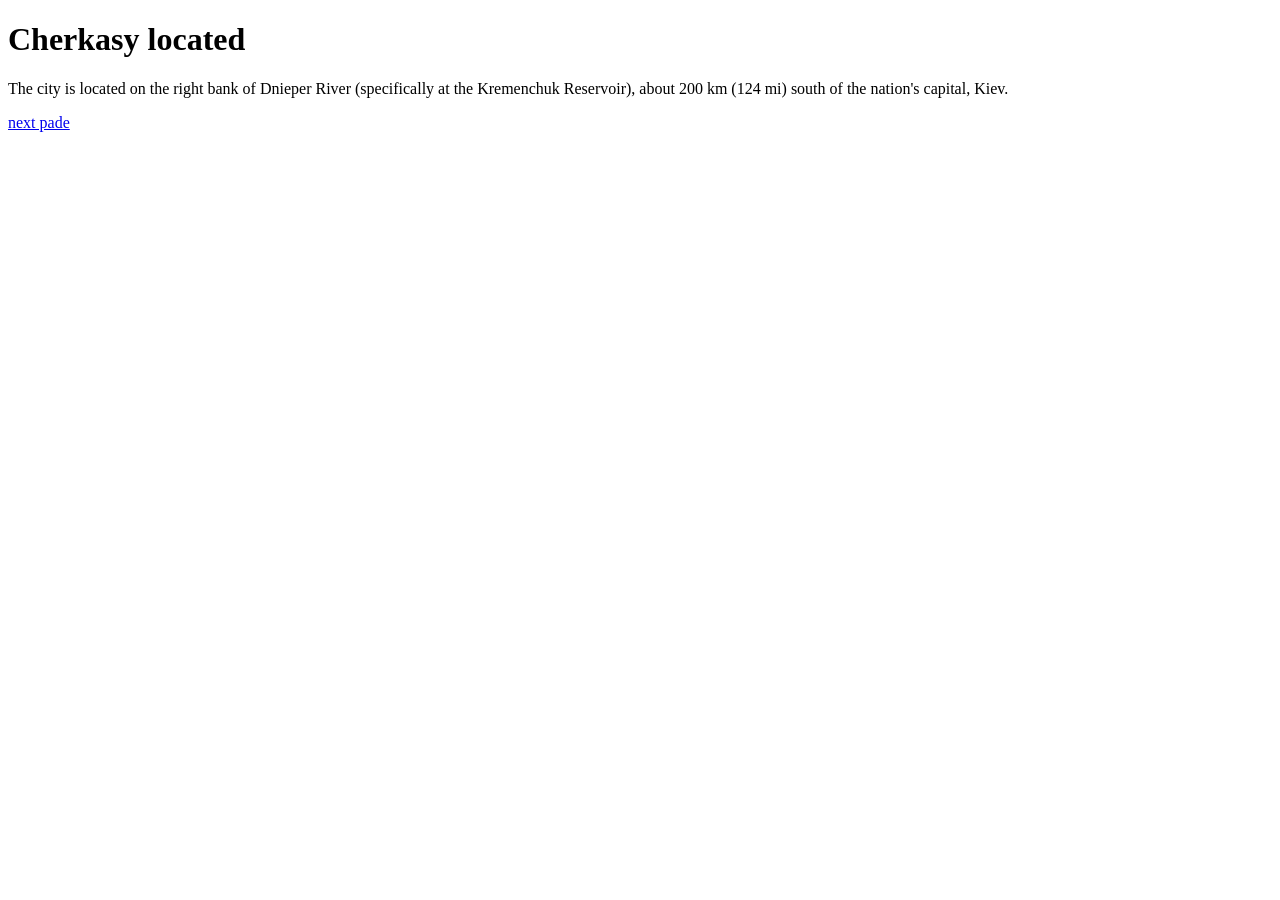
<file: homework/history3.html>
<!DOCTYPE html>
<html lang="en">
<head>
    <meta charset="UTF-8">
	<title>History of Cherkasy</title>
</head>

<body>
    <h1>Cherkasy located</h1>
    <p>
	The city is located on the right bank of Dnieper River 
	(specifically at the Kremenchuk Reservoir), about 200 km 
	(124 mi) south of the nation's capital, Kiev. 
    </p>
	<a href="history4.html">next pade</a>
	
</body>
</html>
</file>
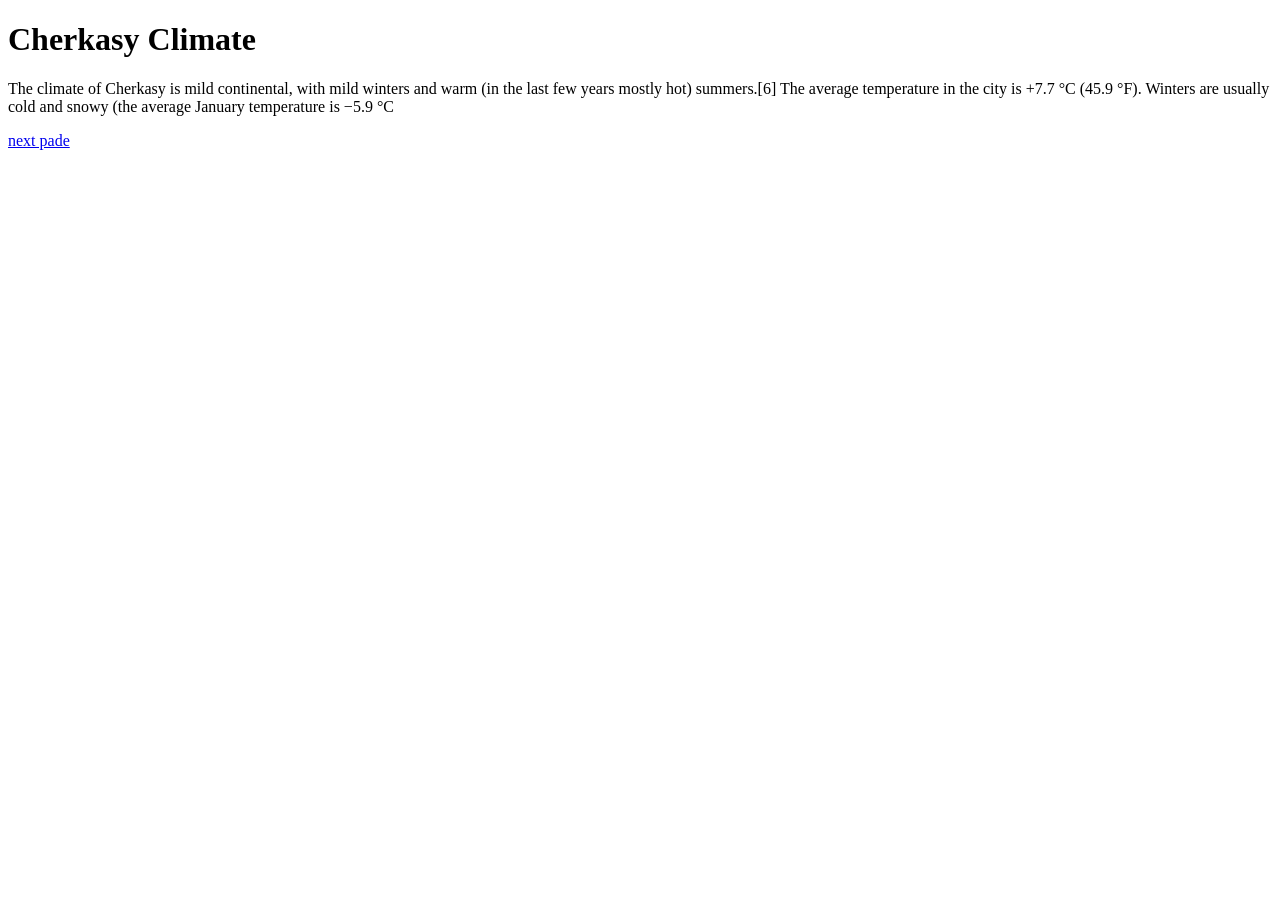
<file: homework/history4.html>
<!DOCTYPE html>
<html lang="en">
<head>
    <meta charset="UTF-8">
	<title>History of Cherkasy</title>
</head>

<body>
    <h1>Cherkasy Climate</h1>
    <p>
	The climate of Cherkasy is mild continental, with mild winters 
	and warm (in the last few years mostly hot) summers.[6]
    The average temperature in the city is +7.7 °C (45.9 °F).
     Winters are usually cold and snowy (the average January
    temperature is −5.9 °C
    </p>
	<a href="index.html">next pade</a>
	
</body>
</html>
</file>
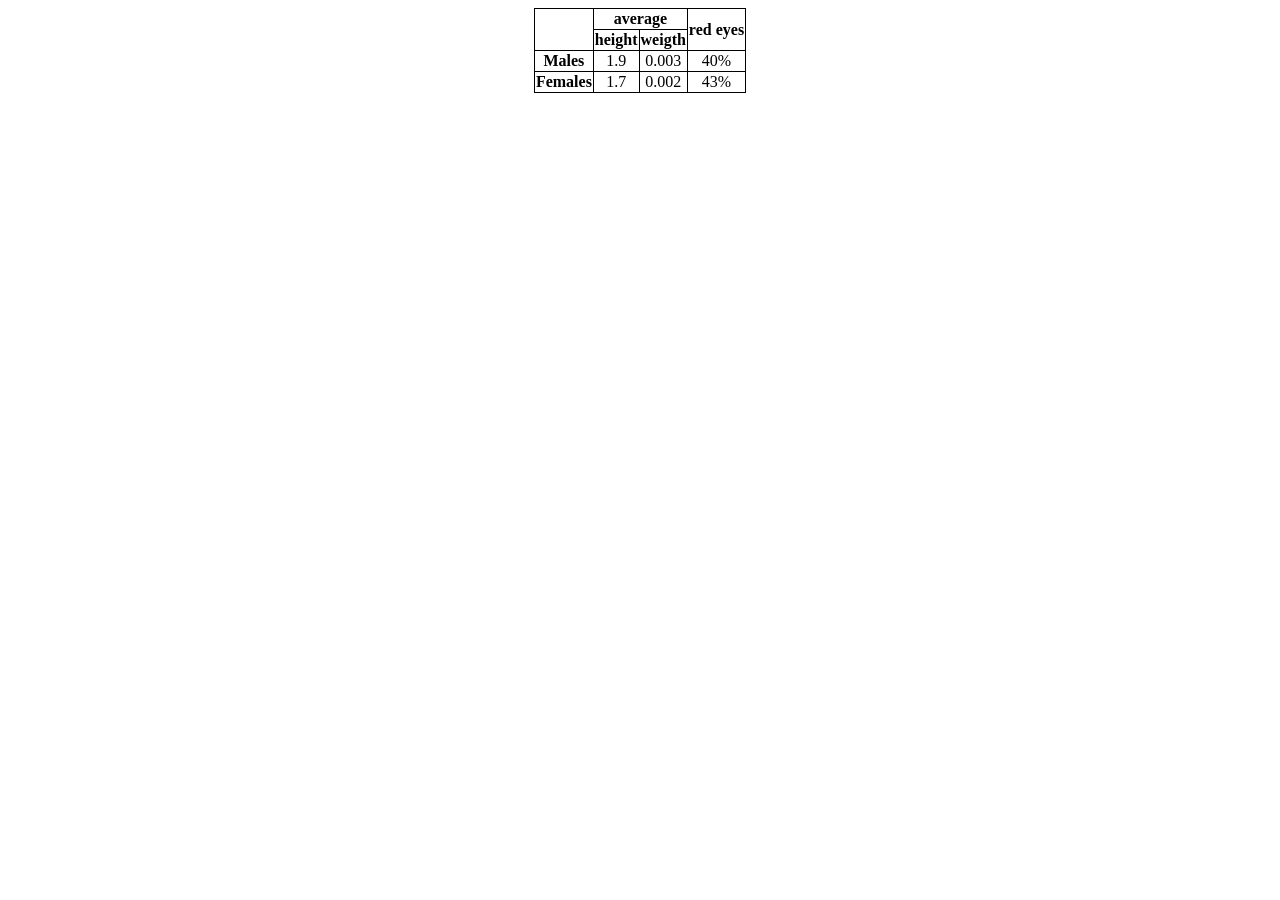
<file: homework3/table1.html>
﻿<!DOCTYPE html>
<html lang="ru">
<head>
    <meta charset="UTF-8">
    <title>table1</title>
    <link rel="stylesheet" href="css/my2.css" type="text/css">
</head>
<body>
    <table>
        <tr>
        <td rowspan="2"></td>
        <th colspan="2"> average</th>
        <th rowspan="2"> red eyes</th>
    </tr>

    <tr>
        <th> height</th>
        <th> weigth</th>
    </tr>

    <tr>
        <th> Males</th>
        <td> 1.9</td>
        <td> 0.003</td>
        <td> 40%</td>

    </tr>
    <tr>
        <th> Females</th>
        <td> 1.7</td>
        <td> 0.002</td>
        <td> 43%</td>
    </tr>
        </table>
</body>
</html>
</file>
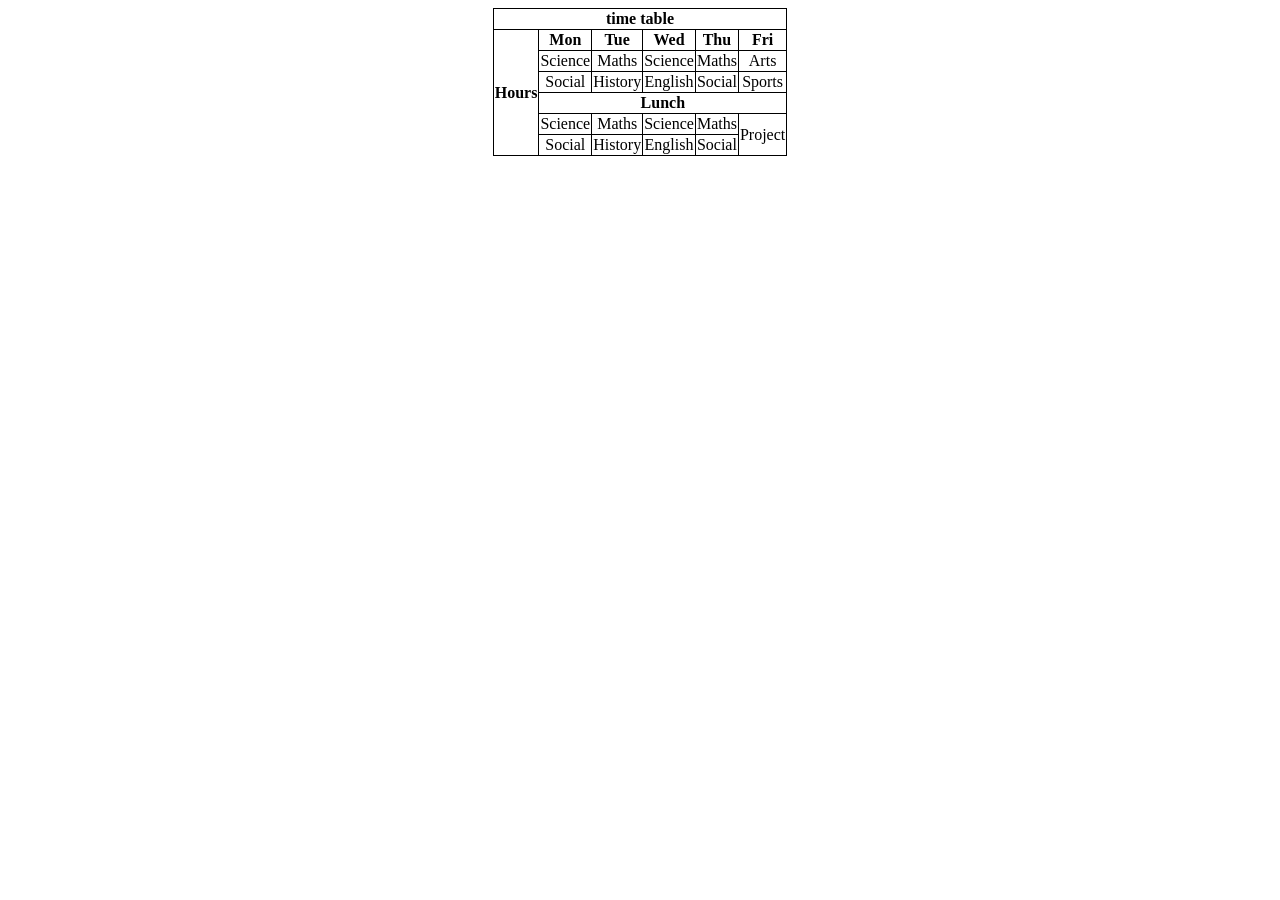
<file: homework3/time_table2.html>
﻿<!DOCTYPE html>

<html lang="ru">
<head>
    <meta charset="UTF-8">
    <title>time-table</title>
    <link rel="stylesheet" href="css/my2.css" type="text/css">
</head>

<body>
<table >

    <tr>
        <th colspan="6">time table</th>
    </tr>
    <tr>
        <th rowspan="6">Hours</th>
        <th>Mon</th>
        <th>Tue</th>
        <th>Wed</th>
        <th>Thu</th>
        <th>Fri</th>
    </tr>
    <tr>
        <td>Science</td>
        <td>Maths</td>
        <td>Science</td>
        <td>Maths</td>
        <td>Arts</td>
    </tr>
    <tr>
        <td>Social</td>
        <td>History</td>
        <td>English</td>
        <td>Social</td>
        <td>Sports</td>
    </tr>
    <tr>
        <th colspan="5">Lunch</th>
    </tr>
    <tr>
        <td>Science</td>
        <td> Maths</td>
        <td>Science</td>
        <td>Maths</td>
        <td rowspan="2">Project</td>
    </tr>
    <tr>
        <td>Social</td>
        <td>History</td>
        <td>English</td>
        <td>Social</td>
    </tr>
</table>

</body>
</html>
</file>
<file: homework2 21.10/css/my.css>
body{
  margin-left: 80px;
  margin-right: 80px;
  font-size: 16px;
}
h1{
  text-align: center;
  font-size:20px
}
  
.athtors{
  font-style: italic;
  text-align: center;
}
.microsoft{
  text-align: center;
  font-weight: 900;
}
.People {
	font-weight: 900;
}


.example{
	font-style: italic;
	text-align: center;
}
.fly{
  float:left; 
  padding-right: 5%
}
.textright{
  
 font-weight: 600;
}

.Centralized{
	font-style: italic;
	text-align: right;
}

.mouse{
  text-align: center;	
}
</file>
<file: homework3/css/form.css>
h1{
  text-align: center;
}
h2{
  text-align: center;
}
p{
  margin-left: 40px;
}
ul {
  counter-reset: section;
  list-style-type: none;
}

fieldset{
  margin: 15px;
}
</file>
<file: task4/css/main.css>
*, *::after, *::before {
  box-sizing: border-box;
}

.header-logo-container {
  width: 30%;
}

body {
  margin: 0;
  padding: 0;
  border: 0;
  font-size: 100%;
  font: inherit;
  vertical-align: baseline;
}

.header-container {
  padding-top: 30px;
  display: flex;
  display: -webkit-box;
  display: -ms-flexbox;
  flex-wrap: wrap;
  justify-content: space-around;
  align-items: center;

}

.header-input-container {
  display: flex;
  align-items: center;
  margin-left: 50px;
  border: 1px solid green;
  padding: 0 20px;
  border-radius: 20px;
  margin-left: 100px;
}

input[type="text"] {
  border: none;
  }

.search {
  margin-left: 15px;
}

.header-button-container {
  display: flex;
  align-items: center;
  margin-left: 200px;
}

.header-btn {
  display: inline-block;
  text-decoration: none;
  color: #ffffff;
  background: #0004ff;
  padding: 10px 15px;
  border-radius: 7px;
  transition: color .5s ease;
}

.header-btn:hover {
  background: #3d40e6;
}

form {
  padding-top: 100px;
  padding-left: 20%;
  display: flex;
  display: -webkit-box;
  display: -ms-flexbox;
  flex-wrap: wrap;
  justify-content: space-around;
  align-items: center;
}

.icon {
  margin-right: 2px;
  padding-right: 4px;
}

.pade {
  margin-top: 10%;
  margin-right: 20%;
  margin-left: 15%;

}

.pade-li {
  margin-top: 10%;
}

.pade-w3 {
  margin-top: 10%;
 }

.books {
  font-weight: 600;
  margin-left: 5%;
  margin-top: 5%;
  margin-bottom: 5%;
}

.pade-w3 {
  margin-left: 5%;
}

ul {
  counter-reset: section;
  list-style-type: none;
  margin: 5%;
}

fieldset {
  margin: 5px;
}

li {
  padding: 2%;
  border: 1px solid grey;
}

.text {
  display: flex;
  align-items: center;
  margin-left: 50px;

  padding: 10px;
  border-radius: 20px;
  width: 60%;
}

input[type="search"] {
  border: none;
}

.selector {
  padding-top: 30px;
  display: flex;
  display: -webkit-box;
  display: -ms-flexbox;
  flex-wrap: wrap;
  justify-content: space-between;
  align-items: center;
}
.floo-d :hover {
  background: darkseagreen;
}

.floo,.floo-d {
  margin-left: 20%;
  width: 50%;
}
</file>
<file: test.test/css/main.css>
*, *::after, *::before {
  box-sizing: border-box;
}

.header-logo-container {
  width: 30%;
}

body {
  margin: 0;
  padding: 0;
  border: 0;
  font-size: 100%;
  font: inherit;
  vertical-align: baseline;
}

.header-container {
  padding-top: 30px;
  display: flex;
  display: -webkit-box;
  display: -ms-flexbox;
  flex-wrap: wrap;
  justify-content: space-around;
  align-items: center;

}

.header-input-container {
  display: flex;
  align-items: center;
  margin-left: 50px;
  border: 1px solid green;
  padding: 0 20px;
  border-radius: 20px;
  margin-left: 100px;
}

input[type="text"] {
  border: none;
  }

.search {
  margin-left: 15px;
}

.header-button-container {
  display: flex;
  align-items: center;
  margin-left: 200px;
}

.header-btn {
  display: inline-block;
  text-decoration: none;
  color: #ffffff;
  background: #0004ff;
  padding: 10px 15px;
  border-radius: 7px;
  transition: color .5s ease;
}

.header-btn:hover {
  background: #3d40e6;
}

form {
  padding-top: 100px;
  padding-left: 20%;
  display: flex;
  display: -webkit-box;
  display: -ms-flexbox;
  flex-wrap: wrap;
  justify-content: space-around;
  align-items: center;
}

.icon {
  margin-right: 2px;
  padding-right: 4px;
}

.pade {
  margin-top: 10%;
  margin-right: 20%;
  margin-left: 15%;

}

.pade-li {
  margin-top: 10%;
}

.pade-w3 {
  margin-top: 10%;
 }

.books {
  font-weight: 600;
  margin-left: 5%;
  margin-top: 5%;
  margin-bottom: 5%;
}

.pade-w3 {
  margin-left: 5%;
}

ul {
  counter-reset: section;
  list-style-type: none;
  margin: 5%;
}

fieldset {
  margin: 5px;
}

li {
  padding: 2%;
  border: 1px solid grey;
}

.text {
  display: flex;
  align-items: center;
  margin-left: 50px;

  padding: 10px;
  border-radius: 20px;
  width: 60%;
}

input[type="search"] {
  border: none;
}

.selector {
  padding-top: 30px;
  display: flex;
  display: -webkit-box;
  display: -ms-flexbox;
  flex-wrap: wrap;
  justify-content: space-between;
  align-items: center;
}
.floo-d :hover {
  background: darkseagreen;
}

.floo,.floo-d {
  margin-left: 20%;
  width: 50%;
}
</file>
<file: test/css/form.css>
h1{
  text-align: center;
}
h2{
  text-align: center;
}
p{
  margin-left: 40px;
}
ul {
  counter-reset: section;
  list-style-type: none;
}

fieldset{
  margin: 15px;
}
</file>
<file: _GH-FCMS9-Torgalo-Sergii_/homework2 21.10/css/my.css>
body{
  margin-left: 80px;
  margin-right: 80px;
  font-size: 16px;
}
h1{
  text-align: center;
  font-size:20px
}
  
.athtors{
  font-style: italic;
  text-align: center;
}
.microsoft{
  text-align: center;
  font-weight: 900;
}
.People {
	font-weight: 900;
}


.example{
	font-style: italic;
	text-align: center;
}
.fly{
  float:left; 
  padding-right: 5%
}
.textright{
  
 font-weight: 600;
}

.Centralized{
	font-style: italic;
	text-align: right;
}

.mouse{
  text-align: center;	
}
</file>
<file: homework3/css/my2.css>
table {
    border-collapse: collapse;
    margin: 0 auto;
}

td, th {
    border: 1px solid black;
    text-align: center;
}
</file>
